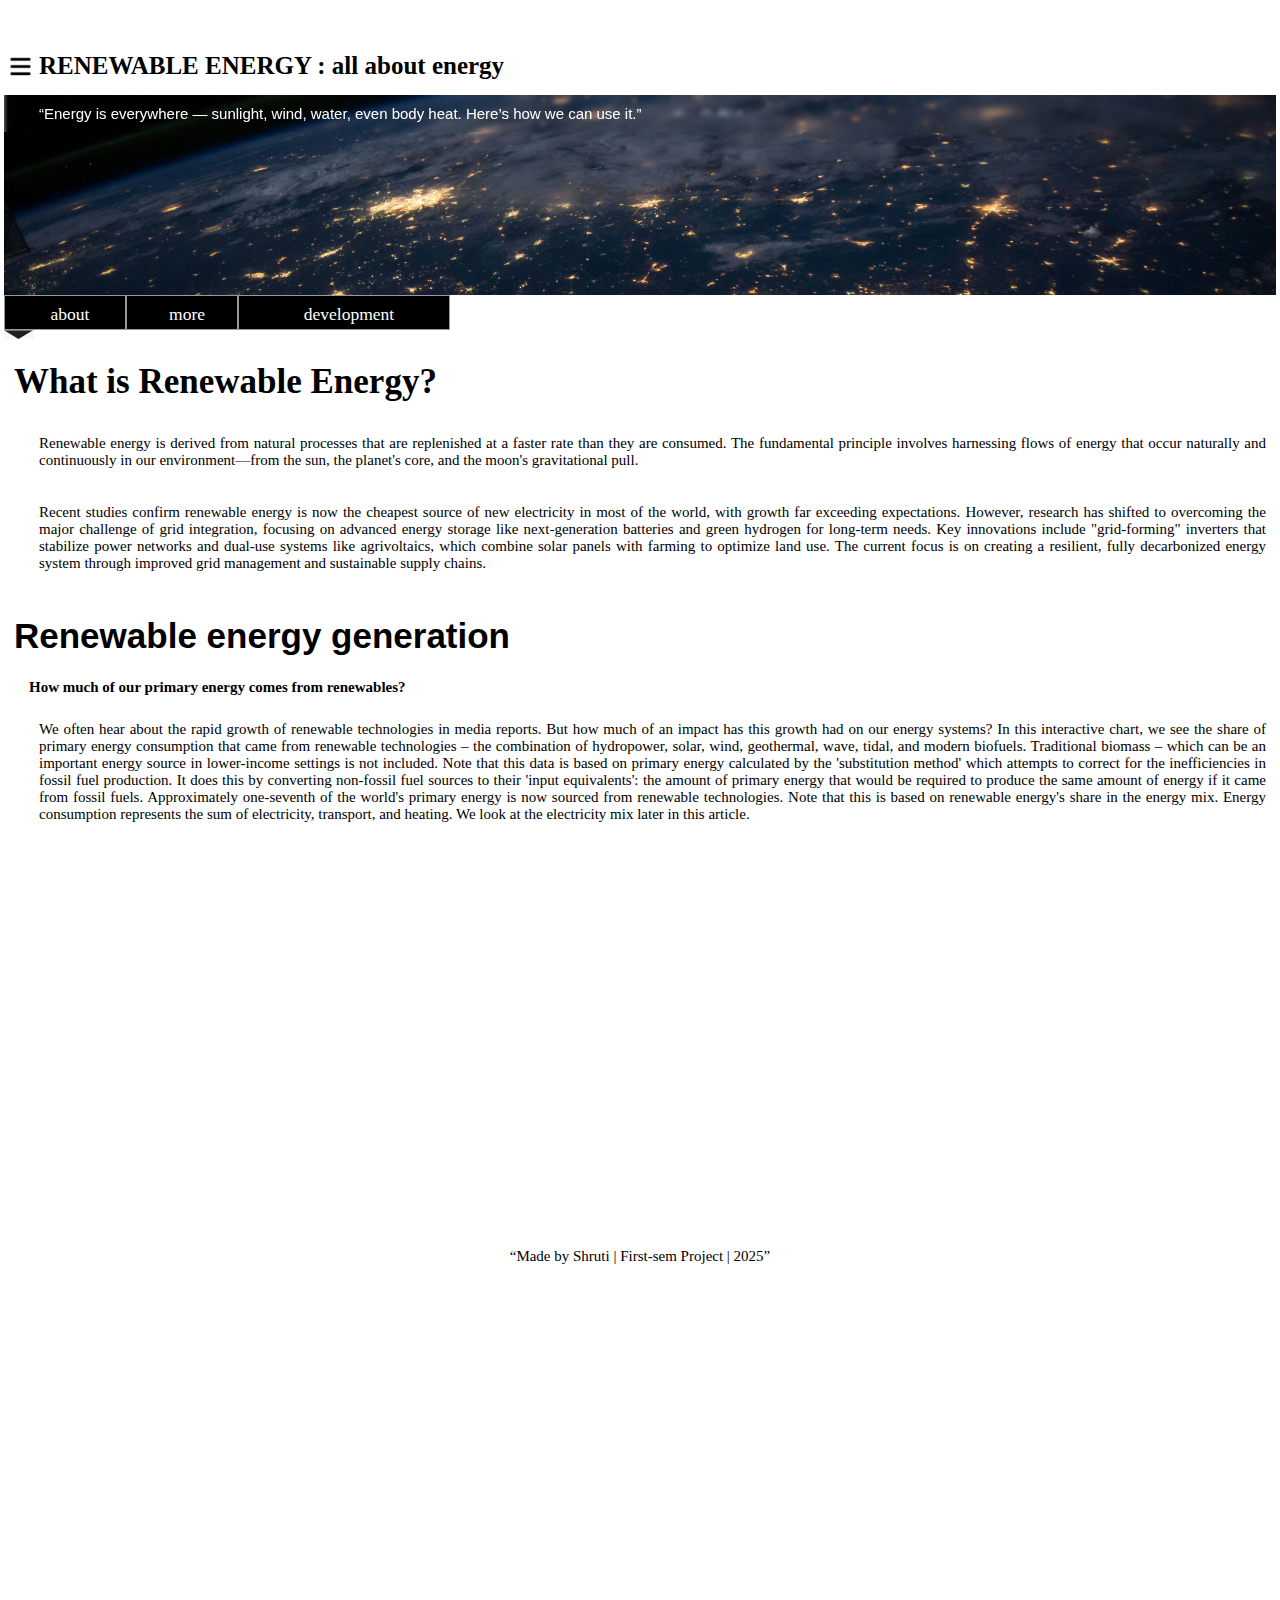
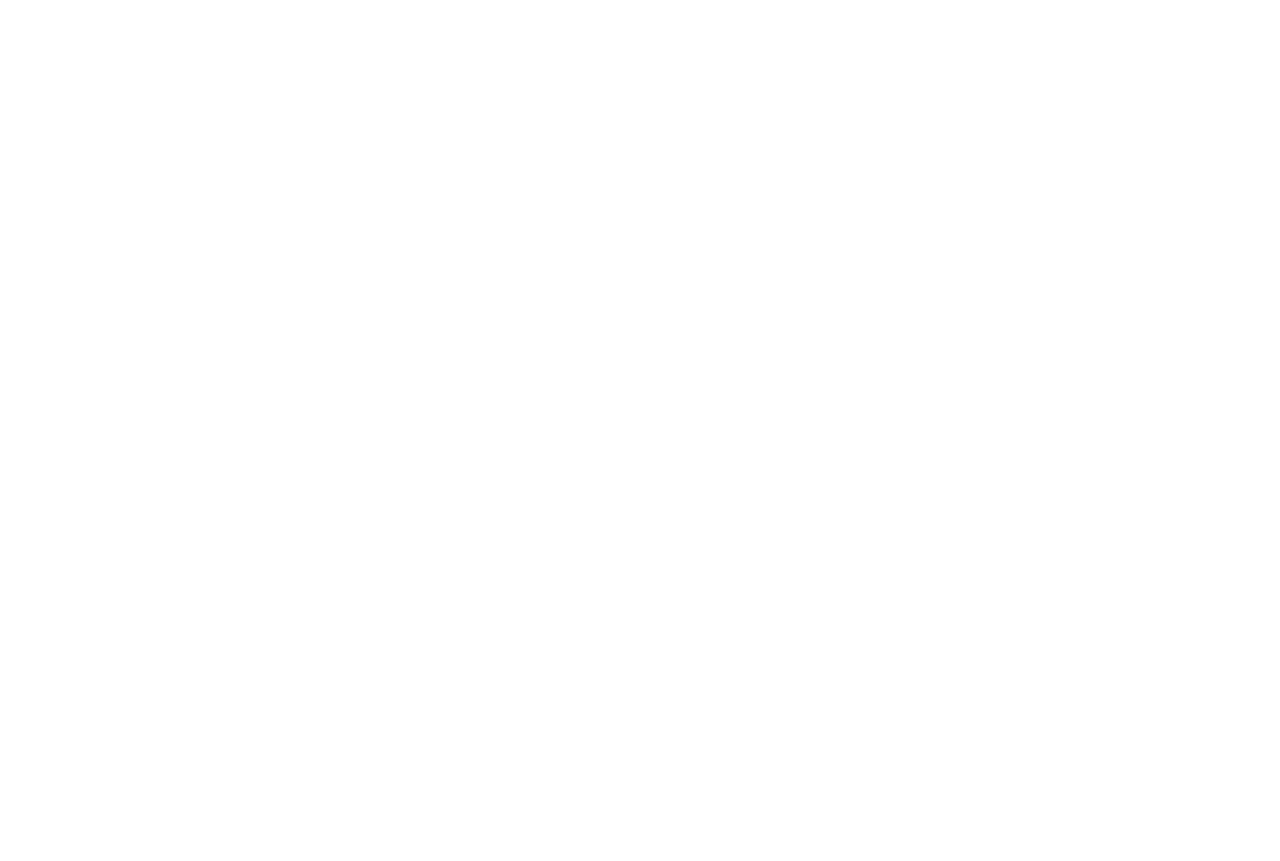
<file: index.html>
<!DOCTYPE html>
<html lang="en">
<head>
    <meta charset="UTF-8">
    <meta name="viewport" content="width=device-width, initial-scale=1.0">
    <title>energy</title>
    <link rel="stylesheet" href="style.css">
</head>
<body>

    
        <div class="header">
         <div class="iconbar"></div>
    <h1 style="padding-left: 70px; font-size: 50px;">RENEWABLE ENERGY : all about energy</h1>
    <img src="icon.png" alt="icon" class="iconbar">
    </div>

    <div class="container"><div class="quote" >
        <p>“Energy is everywhere — sunlight, wind, water, even body heat. Here’s how we can use it.”</p>
        </div>
    </div>

    <div class="indicator">

            <div id="box1">about</div>
            <div id="box2">more</div>
            <div id="box3"> development</div>
            
            
    </div>

    <section class="page active" id="page1">
               <div class="box4"></div>

               <h1 class="whatrene" style="padding-left: 20px;">What is Renewable Energy?</h1>

    <p>
        Renewable energy is derived from natural processes that are replenished at a faster rate than they are consumed. The fundamental principle involves harnessing flows of energy that occur naturally and continuously in our environment—from the sun, the planet's core, and the moon's gravitational pull.
    </p>

    <p>Recent studies confirm renewable energy is now the cheapest source of new electricity in most of the world, with growth far exceeding expectations. However, research has shifted to overcoming the major challenge of grid integration, focusing on advanced energy storage like next-generation batteries and green hydrogen for long-term needs. Key innovations include "grid-forming" inverters that stabilize power networks and dual-use systems like agrivoltaics, which combine solar panels with farming to optimize land use. The current focus is on creating a resilient, fully decarbonized energy system through improved grid management and sustainable supply chains.</p>
        
    <h1 class="generation">Renewable energy generation</h1>
    
    <h1 class="what" style="padding-left: 20px;">How much of our primary energy comes from renewables?</h1>

        <p>
We often hear about the rapid growth of renewable technologies in media reports. But how much of an impact has this growth had on our energy systems?

In this interactive chart, we see the share of primary energy consumption that came from renewable technologies – the combination of hydropower, solar, wind, geothermal, wave, tidal, and modern biofuels. Traditional biomass – which can be an important energy source in lower-income settings is not included.

Note that this data is based on primary energy calculated by the 'substitution method' which attempts to correct for the inefficiencies in fossil fuel production. It does this by converting non-fossil fuel sources to their 'input equivalents': the amount of primary energy that would be required to produce the same amount of energy if it came from fossil fuels.

Approximately one-seventh of the world's primary energy is now sourced from renewable technologies.

Note that this is based on renewable energy's share in the energy mix. Energy consumption represents the sum of electricity, transport, and heating. We look at the electricity mix later in this article.</p>
                
<div class="space"></div>

<div class="end">“Made by Shruti | First-sem Project | 2025”</div>
    </section>


         <!-- page 2 starts here -->


    <section  class="page" id="page2">
        

    <div class="box42" style="margin-left: 245px;"></div>

    <p>The primary types of renewable energy resources include Solar, Wind, Hydropower, Geothermal, and Biomass. Other significant types are Ocean energy, such as wave and tidal energy, which harnesses the power of the oceans' movement. These sources are replenished naturally, making them sustainable alternatives to fossil fuels.  </p>

    

    <div class="elements1">
        <div id="ele1"> </div>
        <div id="ele2"> </div>
        <div id="ele10"> </div>
        <div id="ele4"> </div>
        </div>
        

        <div class="element1text">
            <div class="title1" >Solar energy
        </div>
        <div class="title2">wind energy
        </div>
    <div class="title3">hydro energy
    </div>
        <div class="title4">geothermal energy</div>
        </div>


        <div class="elements2">
            <div id="ele5"> </div>
            <div id="ele6"> </div>
            <div id="ele7"> </div>
            <div id="ele8"> </div>
            </div>

            <div class="element2text">
        <div class="title5" >geomass energy</div>
        <div class="title6"> hydrogen energy</div>
        <div class="title7">friction energy</div>
        <div class="title8"> </div>
        </div>

        <div class="space"></div>

        <div class="end">“Made by Shruti | First-sem Project | 2025”</div>
            
            

    </section>




    <!-- page 3 starts here -->

   
    <section  class="page" id="page3">

            
    

    <div class="box42" style="margin-left: 245px;"></div>
    

    <h1 class="solarh"> SOLAR ENERGY</h1>

    <div class="imgtext">
   
    <div class="solartext">Solar energy is the radiant energy from the Sun's light and heat, which can be harnessed using a range of technologies such as solar electricity, solar thermal energy (including solar water heating) and solar architectureIt is an essential source of renewable energy, and its technologies are broadly characterized as either passive solar or active solar depending on how they capture and distribute solar energy or convert it into solar powerSolar radiation is absorbed by the Earth's land surface, oceans – which cover about 71% of the globe and atmosphere. Warm air containing evaporated water from the oceans rises, causing atmospheric circulation or convection. When the air reaches a high altitude, where the temperature is low, water vapor condenses into clouds, which rain onto the Earth's surface, completing the water cycle. The latent heat of water condensation amplifies convection, producing atmospheric phenomena such as wind, cyclones and anticyclones.[9] Sunlight absorbed by the oceans and land masses keeps the surface at an average temperature of 14 °C.[10] By photosynthesis, green plants convert solar energy into chemically stored energy, which produces food, wood and the biomass from which fossil fuels are derived</div>
    <div class="solarimg"></div>

    </div>
    

    <h1 class="solartech">Solar Technologies</h1>
    <p>There are three main ways to harness solar energy: photovoltaics, solar heating & cooling, and concentrating solar power.</p>
    

    <h1 class="howused">How solar is used</h1>
    <p>Solar energy can be used for a variety of purposes, including generating electricity, heating water, and powering vehicles. It is a clean and renewable source of energy that can help reduce greenhouse gas emissions and combat climate change.</p>
    <p>Solar energy is a very flexible energy technology: it can be built as distributed generation (located at or near the point of use) or as a central-station, utility-scale solar power plant (similar to traditional power plants). Both of these methods can also store the energy they produce for distribution after the sun sets, using cutting-edge solar + storage technologies.</p>


    <div class="space"></div>
    <div class="end">“Made by Shruti | First-sem Project | 2025”</div>
    </section>



            <!-- page 4 starts here -->



            <section  class="page" id="page4">

                

    <div class="box42" style="margin-left: 245px;"></div>
     <h1 class="windh"> WIND ENERGY</h1>

    <div class="imgtext">

    
    <div class="windtext">Wind power is the use of wind energy to generate useful work. Historically, wind power was used by sails, windmills and windpumps, but today it is mostly used to generate electricity. This article deals only with wind power for electricity generation. Today, wind power is generated almost completely using wind turbines, generally grouped into wind farms and connected to the electrical grid.Wind power is considered a sustainable, renewable energy source, and has a much smaller impact on the environment compared to burning fossil fuels. Wind power is variable, so it needs energy storage or other dispatchable generation energy sources to attain a reliable supply of electricity. Land-based (onshore) wind farms have a greater visual impact on the landscape than most other power stations per energy produced.[6][7] Wind farms sited offshore have less visual impact and have higher capacity factors, although they are generally more expensive.[2] Offshore wind power currently has a share of about 10% of new installations.[8]</div>

    <div class="windimg"></div>
    </div>
<h1 class="windadv"> ADVANTAGES OF WIND ENERGY</h1>
    <p> Wind energy is a source of renewable energy. It does not contaminate, it is inexhaustible and reduces the use of fossil fuels, which are the origin of greenhouse gasses that cause global warming.

In addition, wind energy is a “native” energy, because it is available practically everywhere on the plant, which contributes to reducing energy imports and to creating wealth and local employment.</p>


      <P>Wind energy does not emit toxic substances or contaminants into the air, which can be very damaging to the environment and to human beings. Toxic substances can acidify land and water ecosystems, and corrode buildings. Air contaminants can trigger heart disease, cancer and respiratory diseases like asthma.

 </P>
    <div class="space"></div>
    <div class="end">“Made by Shruti | First-sem Project | 2025”</div>
   

    </section>



            <!-- page 5 starts here -->

            <section  class="page" id="page5"> 

               
    <div class="box42" style="margin-left: 245px;"></div>

    <h1 class="hydroh"> HYDRO ENERGY</h1>
    <div class="imgtext">
        <div class="hydrotext">Hydropower (from Ancient Greek ὑδρο-, "water"), also known as water power or water energy, is the use of falling or fast-running water to produce electricity or to power machines. This is achieved by converting the gravitational potential or kinetic energy of a water source to produce power.[1] Hydropower is a method of sustainable energy production. Hydropower is now used principally for hydroelectric power generation, and is also applied as one half of an energy storage system known as pumped-storage hydroelectricity.Hydropower is an attractive alternative to fossil fuels as it does not directly produce carbon dioxide or other atmospheric pollutants and it provides a relatively consistent source of power. Nonetheless, it has economic, sociological, and environmental downsides and requires a sufficiently energetic source of water, such as a river or elevated lake.[2] International institutions such as the World Bank view hydropower as a low-carbon means for economic development</div>


        <div class="hydroimg"></div>

        </div>

        <h1 class="hydroadv"> ADVANTAGES OF HYDRO ENERGY</h1>

        <p>Electricity can be produced at a constant rate once the dam is constructed

 The gates of the dam can be shut down if electricity is not needed, which stops electricity generation. Hence by doing this, we can save water for further use in future when the demand for electricity is high.
. One of the biggest advantages of hydroelectric power plants is that they are designed to last many decades, and so they can contribute to the generation of electricity for years.

 Large dams often become tourist attractions because the lake that forms in the reservoir area behind the dam can be used for leisure or water sports.

 The water from the lake of the dam can be used for irrigation purposes in farming.<br>

 Since the water is released to produce electricity, the build-up of water in the dam is stored to produce extra energy until needed.

. Hydroelectric energy generation does not pollute the atmosphere because the hydroelectric power plant does not produce greenhouse gases.

. Hydropower plants can be considered a reliable energy generation source. Since hydropower totally depends on water present on this planet, this energy source will remain inexhaustible because of the water cycle as it continuously keeps on maintaining balance on the Earth.</p>
    
     <div class="space"></div>
    <div class="end">“Made by Shruti | First-sem Project | 2025”</div>

    
</section>
    


        <!-- page 6 starts here -->




        <section  class="page" id="page6">
           

    
    <div class="box42" style="margin-left: 245px;"></div>

    <h1 class="geoh"> GEOTHERMAL ENERGY</h1>
    <div class="imgtext">
        <div class="geotext">Geothermal energy is thermal energy extracted from the Earth's crust. It combines energy from the formation of the planet and from radioactive decay. Geothermal energy has been exploited as a source of heat and/or electric power for millennia.

Geothermal heating, using water from hot springs, for example, has been used for bathing since Paleolithic times and for space heating since Roman times. Geothermal power (generation of electricity from geothermal energy), has been used since the 20th century. Geothermal power plants produce power at a constant rate, without regard to weather conditions. Geothermal resources are theoretically more than adequate to supply humanity's energy needs. Most extraction occurs in areas near tectonic plate boundaries.Geothermal energy is the heat from beneath the Earth's surface, used to generate clean electricity and for direct heating and cooling. This renewable energy is sourced from the planet's formation and the radioactive decay of elements within the crust, providing a continuous and sustainable heat supply. Hot water or steam is brought to the surface through wells to power turbines for electricity, or it can be used in geothermal heat pumps for temperature regulation in buildings.  </div>

<div class="geoimg"></div>
    </div>

    <h1 class="geothermaladv"> ADVABTAGES OF GEOTHERMAL ENERGY</h1>

    <p>Geothermal energy is a renewable source of continuous production, 24 hours a day, 365 days a year.It is a stable energy, as it doen't depend on wind or sun fluctuations. 
    Geothermal installations have a low visual impact and don't generate emissions. In addition, they take up a small amount of land and are compatible with other uses. 

Environment pictogram
It is an indigenous resource that avoids dependence on foreign energy. </p>

<p>Geothermal energy's advantages include its renewable and sustainable nature, low operational costs, and reliable, consistent 24/7 power generation independent of weather conditions. It features a small land footprint compared to other energy sources and offers low carbon emissions, contributing to energy independence and long-term energy security. Additionally, it is versatile, capable of direct heating and cooling applications, and provides long-lasting infrastructure and job creation.  </p>

     <div class="space"></div>
    <div class="end">“Made by Shruti | First-sem Project | 2025”</div>
        </section>



        <!-- page 7 starts here -->


        <section class="page" id="page7">
                
            

            
    

    <div class="box42" style="margin-left: 245px;"></div>
    

    <h1 class="geomassh"> BIOMASS ENERGY</h1>

    <div class="imgtext">

<div class="geomasstext">Biomass Power and the Benefits of BiopowerBiomass energy is renewable energy derived from organic materials like plants and animal waste, which are burned or converted into biofuels (bioethanol, biodiesel, biogas) to produce heat, electricity, or transportation fuel. It is considered a sustainable alternative to fossil fuels and can be carbon-neutral, as the carbon released when biomass is used is offset by the carbon absorbed by plants during growth.biomass is matter from recently living (but now dead) organisms which is used for bioenergy production. Examples include wood, wood residues, energy crops, agricultural residues including straw, and organic waste from industry and households.[1] Wood and wood residues is the largest biomass energy source today. Wood can be used as a fuel directly or processed into pellet fuel or other forms of fuels. Other plants can also be used as fuel, for instance maize, switchgrass, miscanthus and bamboo.[2] The main waste feedstocks are wood waste, agricultural waste, municipal solid waste, and manufacturing waste. Upgrading raw biomass to higher grade fuels can be achieved by different methods, broadly classified as thermal, chemical, or biochemical.</div>

        <div class="geomassimg"></div>
   </div>


    <h1 class="biomassadv" > ADVANTAGES OF BIOMASS ENERGY</h1>

    <p>Biomass energy offers advantages such as being a renewable, abundant, and versatile energy source that can reduce waste by diverting it from landfills. It also helps decrease reliance on fossil fuels and lowers carbon footprints by capturing carbon dioxide during growth, contributing to a more secure and sustainable energy future. Furthermore, biomass energy can stimulate economic growth through job creation in agriculture, collection, and energy generation. It transforms its own waste (for example, through the use of ash as agricultural fertilizer) and minimizes the environmental impact. The availability of raw materials is high and their use contributes to the good use and conservation of natural areas.</p>
    <p>It is an asset to combat energy poverty in those parts of the world where the cost of fossil fuels consumes a large part of their GDP.In sectors where decarbonization is very complicated, such as heavy vehicle or air transport.</p>

     <div class="space"></div>
    <div class="end">“Made by Shruti | First-sem Project | 2025”</div>
        </section>


        <!-- page 8 starts here -->

        <section  class="page" id="page8">
              
            
   

    <div class="box42" style="margin-left: 245px;"></div>
    

    <h1 class="hydrogenh"> HYDROGEN ENERGY</h1>

    <div class="imgtext">

<div class="hydrogentext">
    Hydrogen energy uses the element hydrogen as a fuel to produce heat and electricity, primarily through fuel cells that emit only water vapor, making it a clean energy carrier. Hydrogen is produced from diverse sources, including fossil fuels, biomass, and renewable energy, with the latter method, known as green hydrogen, being essential for climate protection. While it offers high energy density and efficiency for some applications like transportation, challenges remain in its cost-effective production, storage, and transportation.  Hydrogen is a clean fuel that, when consumed in a fuel cell, produces only water. Hydrogen can be produced from a variety of domestic resources, such as natural gas, nuclear power, biomass, and renewable power like solar and wind. These qualities make it an attractive fuel option for transportation and electricity generation applications. It can be used in cars, in houses, for portable power, and in many more applications.
</div>

        <div class="hydrogenimg"></div>
    </div>

    <h1 class="hydrogenadv">ADVANTEGES OF HYDROGEN ENERGY</h1>

    <P>Hydrogen offers significant environmental, energy, and economic benefits, including zero emissions with water as the only byproduct, high energy density for efficient storage and power, and versatility across various applications like fuel cells and grid storage. It also supports energy independence, long-term energy storage, and the possibility of using existing infrastructure for transport and storage.Zero Emissions: When used in fuel cells, hydrogen produces only water vapor and heat, unlike fossil fuels that release greenhouse gases and other pollutants. 
Clean Air: By reducing emissions like carbon dioxide, particulates, and NOx, hydrogen helps to improve regional air quality and address climate change. 
Decarbonization: Hydrogen is a key tool for decarbonizing sectors that are difficult to electrify, such as heavy industry and long-distance transportation. </P>

<p>Hydrogen is an optimal energy solution in areas that are difficult to decarbonize. Hydrogen advantages include eliminating emissions to improve regional air quality while reducing greenhouse gas emissions; hydrogen reduces CO2, particulates, and NOx emissions as compared to internal combustion engines.

Hydrogen Benefit 3: Energy Security
Locally-produced hydrogen increases the energy security of every nation by decreasing the need for energy imports while creating industry and employment growth opportunities across a variety of markets.

HydrogenHydrogen can store renewable electricity during times of peak or excess generation and then be used during periods of peak demand, increasing the reliability and resilience of the power grid.</p>

     <div class="space"></div>
    <div class="end">“Made by Shruti | First-sem Project | 2025”</div>


        </section>



        <!-- page 9 starts here -->

        <section  class="page" id="page9">
               
            

            
   

    <div class="box42" style="margin-left: 245px;"></div>
    

    <h1 class="frictionh"> FRICTION ENERGY</h1>

    <div class="imgtext">

<div class="frictiontext">Friction energy isn't a separate type of energy but refers to the mechanical kinetic energy transformed into other forms, primarily heat, sound, or vibration, due to the force of friction resisting motion between surfaces. This energy conversion doesn't violate the law of conservation of energy; rather, it's a process where energy changes from one form to another, often dissipating into the environment as thermal or acoustic energy. For example, rubbing your hands together converts the kinetic energy of your movement into heat energy. </div>

        <div class="frictionimg"></div>
    </div>

     <div class="space"></div>
    <div class="end">“Made by Shruti | First-sem Project | 2025”</div>
        </section>


        <!-- page 10 starts here -->

        <section  class="page" id="page10">


    <div class="box42" style="margin-left: 470px;"></div>

    <h1 class="whatdev">Developments in renewable energy</h1>

    <p>Renewable energy development is rapidly expanding globally, driven by cost reductions, environmental concerns, and supportive policies, with solar and wind power leading the charge. Record-breaking additions of renewable capacity occurred in 2024, with Asia, particularly China, dominating new installations. Significant milestones are expected soon, such as renewables overtaking coal in electricity generation by 2025 and solar PV becoming the largest renewable power source by 2029.  Global Trends
Rapid Growth: The global expansion of renewable capacity is accelerating, with renewables accounting for over 90% of total capacity additions in 2024. 
Cost Competitiveness: Renewables, especially solar and wind, have become increasingly cost-effective, often making them the cheapest new-build electricity sources in various regions. 
Dominant Technologies: Solar and wind energy are the primary drivers of this growth, with significant increases in their combined share of global electricity generation. 
Energy Independence: Developing renewable energy is also a key factor in enhancing a country's energy security by reducing dependence on fossil fuels. 
Key Milestones & Projections 
2025: Renewables-based electricity generation is projected to surpass coal-fired generation.
2026: Wind and solar power generation are expected to each surpass nuclear power generation.
2029: Electricity generation from solar PV is set to become the largest renewable power source globally.
2030: Wind-based generation is projected to surpass hydropower.
Regional Developments</p>
<br>
<p>Asia: Holds the majority of new renewable capacity, with China being a major contributor. 
United States: Renewable energy is the fastest-growing energy source, significantly increasing from 2000 to 2020. 
India: Ranks among the top countries for renewable energy capacity and is implementing ambitious plans to increase its non-fossil fuel-based energy capacity by 2030, with strong government policies to attract investment. 
Types of Renewable Energy 
Solar energy: Uses light from the sun (photovoltaic) or its heat (solar thermal).
Wind energy: Harnessed from the wind.
Hydroelectric (or hydraulic) energy: Energy derived from flowing water.
Biomass and Biogas: Energy from organic materials and waste.
Geothermal energy: Heat from beneath the Earth's surface.
Tidal and Wave energy: Energy from ocean tides and waves.
Biofuels: Organic fuels like bioethanol and biodiesel used for transportation.</p>


<h1 class="whatresearch" >Research in renewable energy</h1>
<p>Renewable energy research focuses on developing and improving technologies for solar, wind, geothermal, hydro, and bioenergy sources to meet global energy demands while mitigating climate change and improving air quality. Key research areas include increasing energy conversion efficiency for solar technologies, improving wind turbine capacity, developing energy storage solutions, and exploring innovative policy frameworks like green open access rules. Institutions such as India's Ministry of New and Renewable Energy (MNRE) and international bodies like the International Energy Agency (IEA) actively support and conduct research in this vital sector.  
Key Research Areas and Technologies</p>
<p>
Solar Power: Research is focused on enhancing the efficiency of solar panels and technologies for both electricity generation and heat production. 
Wind Energy: Efforts include increasing the capacity and efficiency of wind turbines, particularly for offshore installations. 
Geothermal Energy: Research aims to improve the efficiency and reduce the complex processes involved in geothermal power generation. 
Hydropower: While a significant source of renewable energy, research continues to explore ways to make hydropower more efficient and sustainable. 
Biomass and Biofuels: Research is ongoing to optimize the production of energy from organic matter to create biofuels and bioenergy. 
Energy Storage: Essential for integrating intermittent renewable sources, research into advanced energy storage solutions is a critical area. 
Ocean Energy: Includes tidal energy and other ocean-based technologies, which are still in limited capacity addition phases. 
Drivers and Motivations</p>
<p>
Climate Change Mitigation: A primary driver is reducing greenhouse gas emissions by replacing fossil fuels with cleaner renewable sources. 
Air Quality and Public Health: Renewables cause less air pollution, leading to improved public health outcomes. 
Energy Security: Renewable energy helps ensure a stable and sustainable energy supply, especially for developing economies. 
Economic Benefits: The falling costs and increasing efficiency of renewable technologies make them economically competitive. 
Leading Research Institutions and Agencies</p>

<p>
Ministry of New and Renewable Energy (MNRE) (India): Supports research through national institutes like the National Institute of Solar Energy and the National Institute of Wind Energy. 
International Energy Agency (IEA): Provides global data and analysis on renewable energy trends and technology developments. 
United Nations: Promotes renewable energy deployment globally through initiatives focused on safer and sustainable energy futures. 
Challenges and Future Outlook
Obstacles: Challenges include overcoming fossil fuel subsidies, lobbying by established power providers, local opposition to installations, and the environmental impact of mineral extraction for renewable components. 
Growth: Despite challenges, renewable energy, particularly solar and wind, is experiencing rapid growth, with projections showing significant increases in global electricity generation from renewables by 2030 and 2050. </p>

    
<div class="space"></div>
    <div class="end">“Made by Shruti | First-sem Project | 2025”</div>

        </section>
    


<script src="my.js"></script>
</body>

</html>
</file>
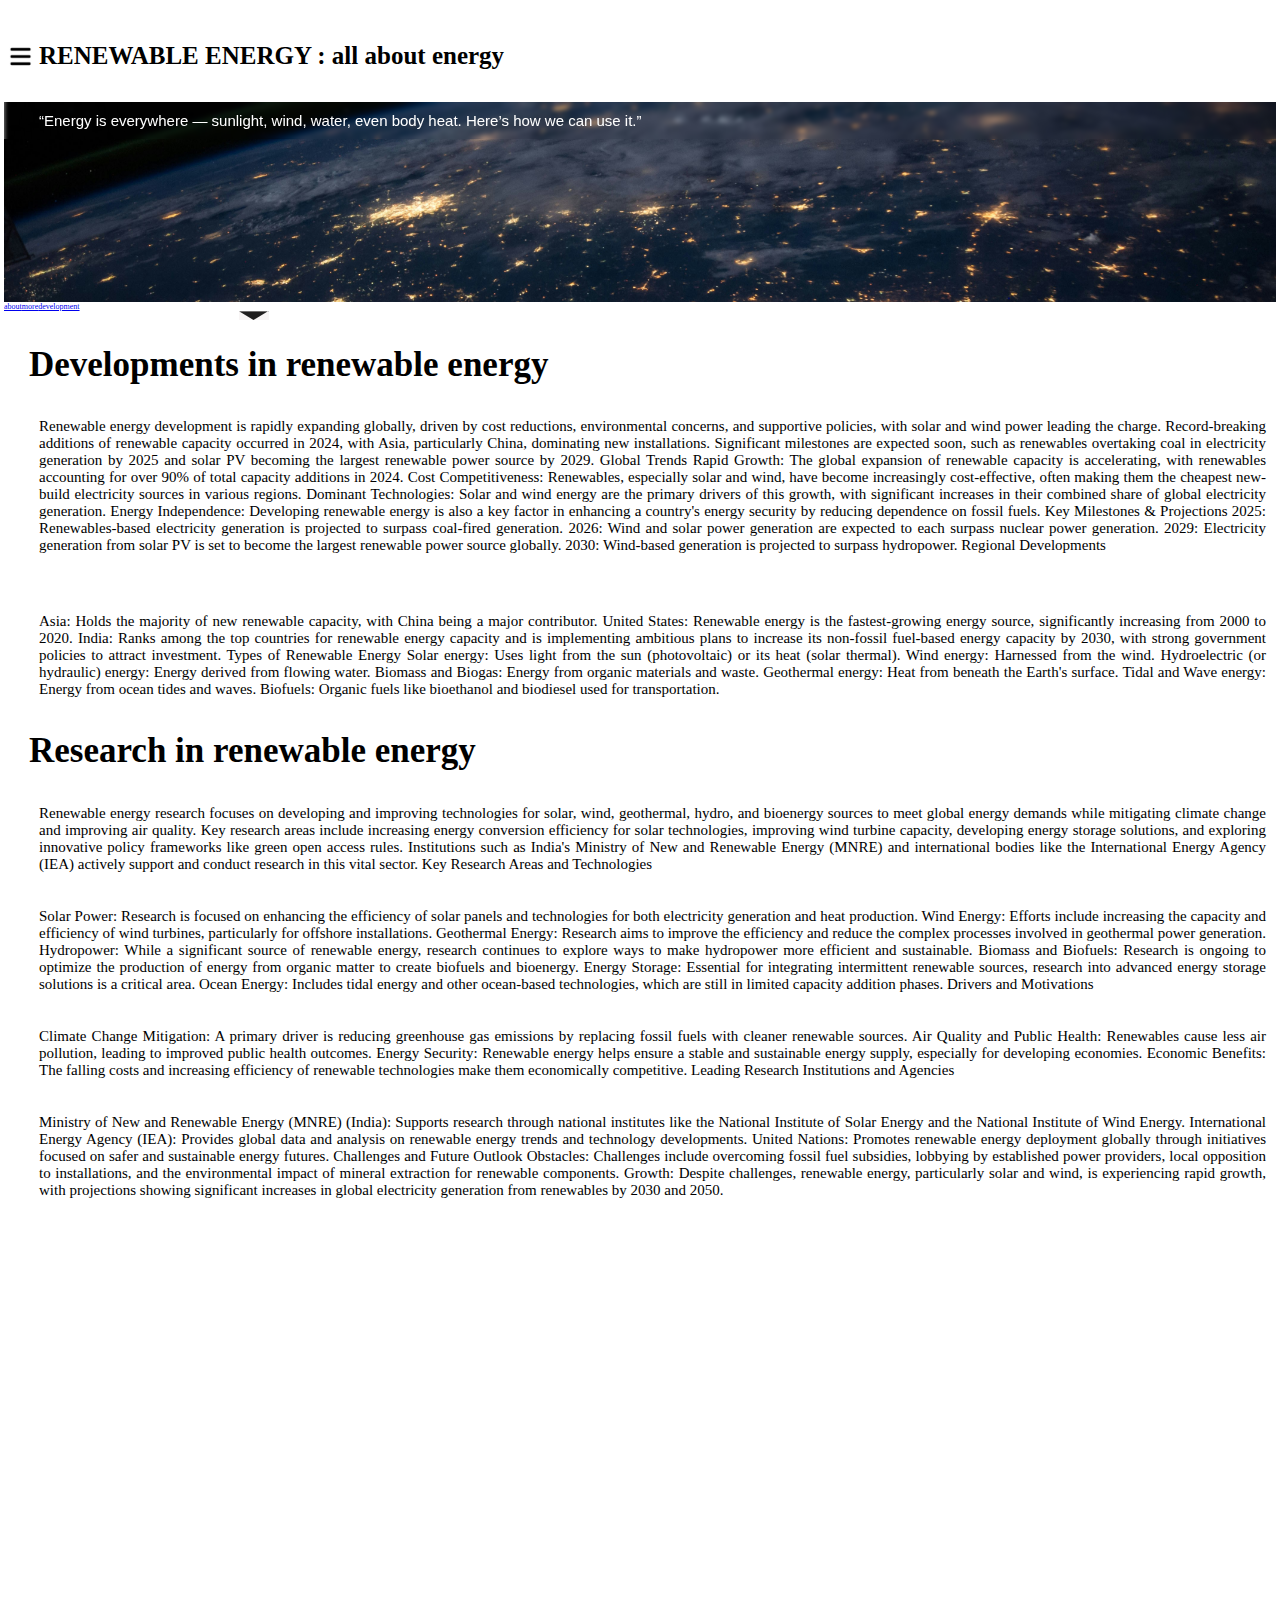
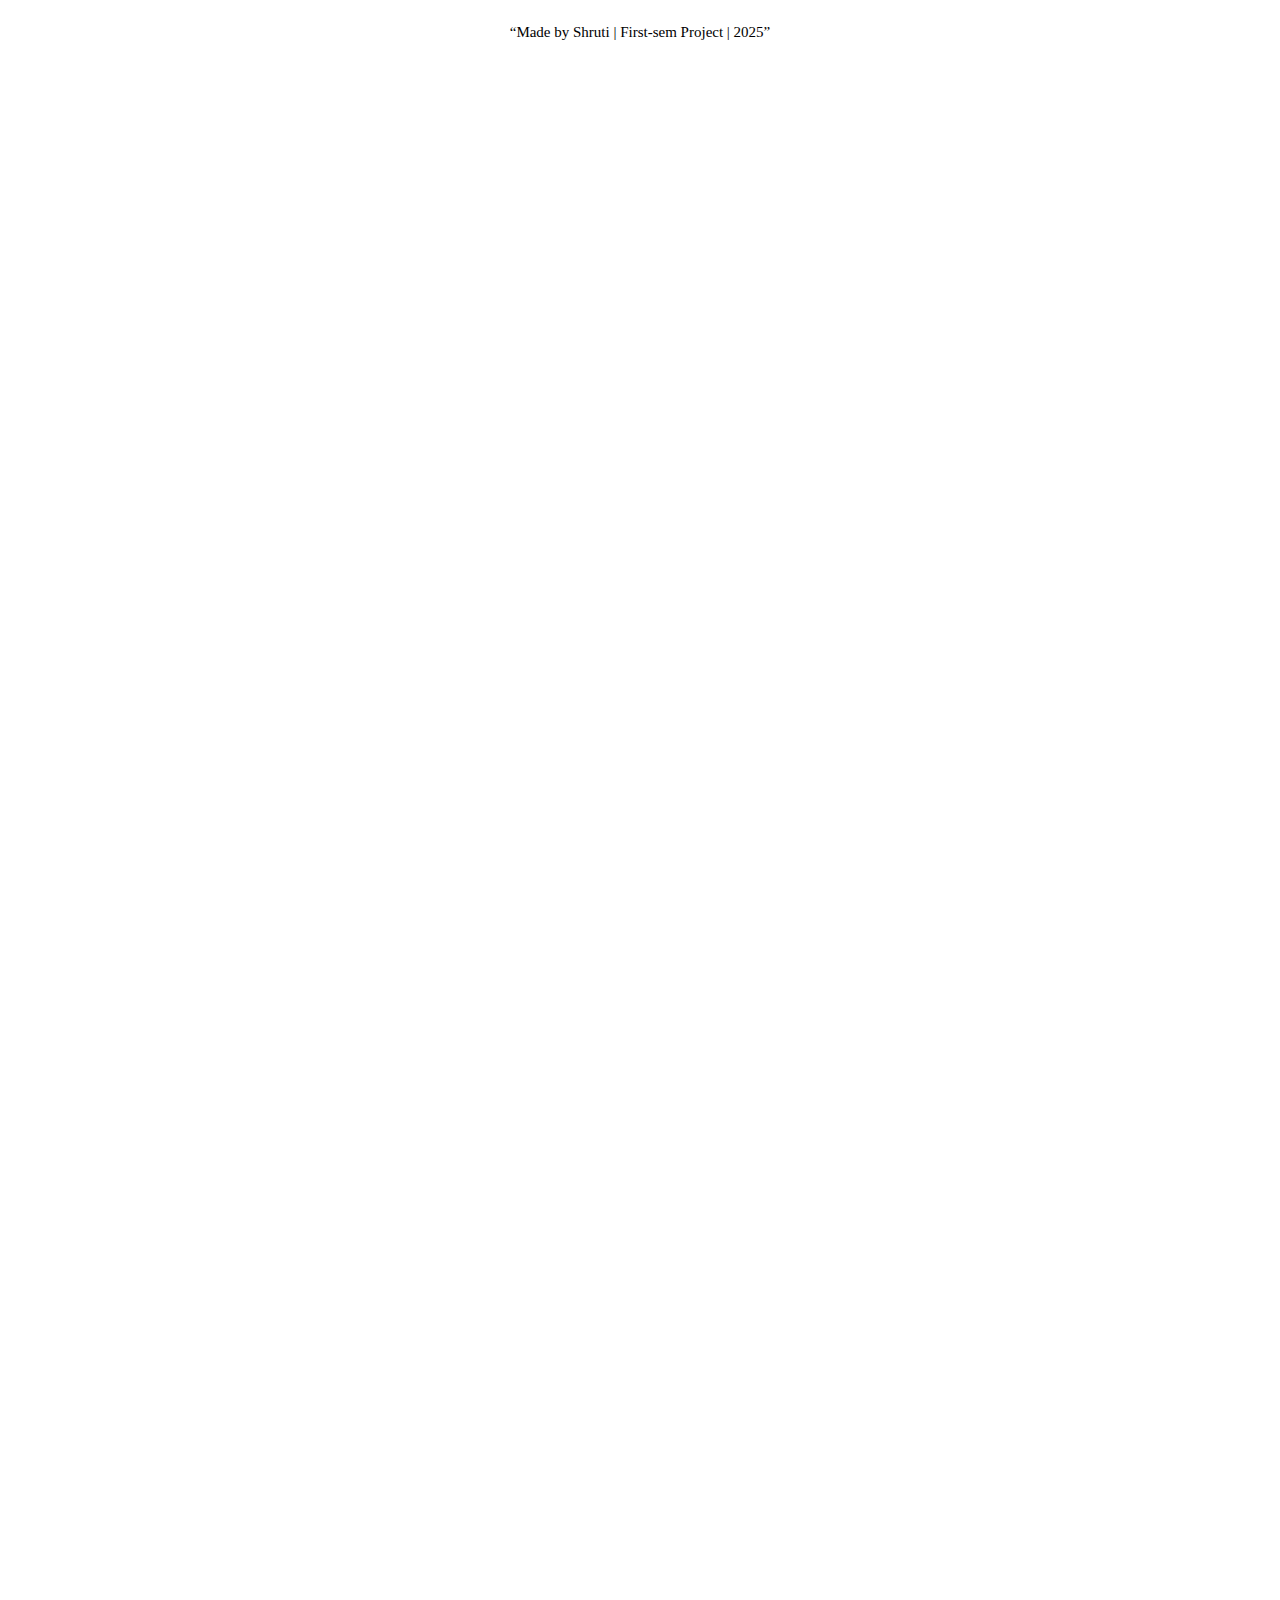
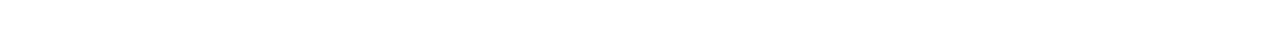
<file: development.html>
<!DOCTYPE html>
<html lang="en">
<head>
    <meta charset="UTF-8">
    <meta name="viewport" content="width=device-width, initial-scale=1.0">
    <title>develeopment</title>
    <link rel="stylesheet" href="style.css">
</head>
<body>
      <div class="header2">
         <div class="iconbar"></div>
    <h1 class="heading2" style="padding-left: 70px; font-size: 50px;">RENEWABLE ENERGY : all about energy</h1>
    <img src="icon.png" alt="icon" class="iconbar">
    </div>

    <div class="container2"><div class="quote" >
        <p>“Energy is everywhere — sunlight, wind, water, even body heat. Here’s how we can use it.”</p>
        </div>
    </div>

    <div class="indicator">

            <a href="index.html" class="box1">about</a>
            <a href="more.html" class="box2">more</a>
            <a href="development.html" class="box3">development</a>
    </div>

    <div class="box42" style="margin-left: 470px;"></div>

    <h1 class="whatdev">Developments in renewable energy</h1>

    <p>Renewable energy development is rapidly expanding globally, driven by cost reductions, environmental concerns, and supportive policies, with solar and wind power leading the charge. Record-breaking additions of renewable capacity occurred in 2024, with Asia, particularly China, dominating new installations. Significant milestones are expected soon, such as renewables overtaking coal in electricity generation by 2025 and solar PV becoming the largest renewable power source by 2029.  Global Trends
Rapid Growth: The global expansion of renewable capacity is accelerating, with renewables accounting for over 90% of total capacity additions in 2024. 
Cost Competitiveness: Renewables, especially solar and wind, have become increasingly cost-effective, often making them the cheapest new-build electricity sources in various regions. 
Dominant Technologies: Solar and wind energy are the primary drivers of this growth, with significant increases in their combined share of global electricity generation. 
Energy Independence: Developing renewable energy is also a key factor in enhancing a country's energy security by reducing dependence on fossil fuels. 
Key Milestones & Projections 
2025: Renewables-based electricity generation is projected to surpass coal-fired generation.
2026: Wind and solar power generation are expected to each surpass nuclear power generation.
2029: Electricity generation from solar PV is set to become the largest renewable power source globally.
2030: Wind-based generation is projected to surpass hydropower.
Regional Developments</p>
<br>
<p>Asia: Holds the majority of new renewable capacity, with China being a major contributor. 
United States: Renewable energy is the fastest-growing energy source, significantly increasing from 2000 to 2020. 
India: Ranks among the top countries for renewable energy capacity and is implementing ambitious plans to increase its non-fossil fuel-based energy capacity by 2030, with strong government policies to attract investment. 
Types of Renewable Energy 
Solar energy: Uses light from the sun (photovoltaic) or its heat (solar thermal).
Wind energy: Harnessed from the wind.
Hydroelectric (or hydraulic) energy: Energy derived from flowing water.
Biomass and Biogas: Energy from organic materials and waste.
Geothermal energy: Heat from beneath the Earth's surface.
Tidal and Wave energy: Energy from ocean tides and waves.
Biofuels: Organic fuels like bioethanol and biodiesel used for transportation.</p>


<h1 class="whatresearch" >Research in renewable energy</h1>
<p>Renewable energy research focuses on developing and improving technologies for solar, wind, geothermal, hydro, and bioenergy sources to meet global energy demands while mitigating climate change and improving air quality. Key research areas include increasing energy conversion efficiency for solar technologies, improving wind turbine capacity, developing energy storage solutions, and exploring innovative policy frameworks like green open access rules. Institutions such as India's Ministry of New and Renewable Energy (MNRE) and international bodies like the International Energy Agency (IEA) actively support and conduct research in this vital sector.  
Key Research Areas and Technologies</p>
<p>
Solar Power: Research is focused on enhancing the efficiency of solar panels and technologies for both electricity generation and heat production. 
Wind Energy: Efforts include increasing the capacity and efficiency of wind turbines, particularly for offshore installations. 
Geothermal Energy: Research aims to improve the efficiency and reduce the complex processes involved in geothermal power generation. 
Hydropower: While a significant source of renewable energy, research continues to explore ways to make hydropower more efficient and sustainable. 
Biomass and Biofuels: Research is ongoing to optimize the production of energy from organic matter to create biofuels and bioenergy. 
Energy Storage: Essential for integrating intermittent renewable sources, research into advanced energy storage solutions is a critical area. 
Ocean Energy: Includes tidal energy and other ocean-based technologies, which are still in limited capacity addition phases. 
Drivers and Motivations</p>
<p>
Climate Change Mitigation: A primary driver is reducing greenhouse gas emissions by replacing fossil fuels with cleaner renewable sources. 
Air Quality and Public Health: Renewables cause less air pollution, leading to improved public health outcomes. 
Energy Security: Renewable energy helps ensure a stable and sustainable energy supply, especially for developing economies. 
Economic Benefits: The falling costs and increasing efficiency of renewable technologies make them economically competitive. 
Leading Research Institutions and Agencies</p>

<p>
Ministry of New and Renewable Energy (MNRE) (India): Supports research through national institutes like the National Institute of Solar Energy and the National Institute of Wind Energy. 
International Energy Agency (IEA): Provides global data and analysis on renewable energy trends and technology developments. 
United Nations: Promotes renewable energy deployment globally through initiatives focused on safer and sustainable energy futures. 
Challenges and Future Outlook
Obstacles: Challenges include overcoming fossil fuel subsidies, lobbying by established power providers, local opposition to installations, and the environmental impact of mineral extraction for renewable components. 
Growth: Despite challenges, renewable energy, particularly solar and wind, is experiencing rapid growth, with projections showing significant increases in global electricity generation from renewables by 2030 and 2050. </p>

    
<div class="space"></div>
    <div class="end">“Made by Shruti | First-sem Project | 2025”</div>


</body>
</html>
</file>
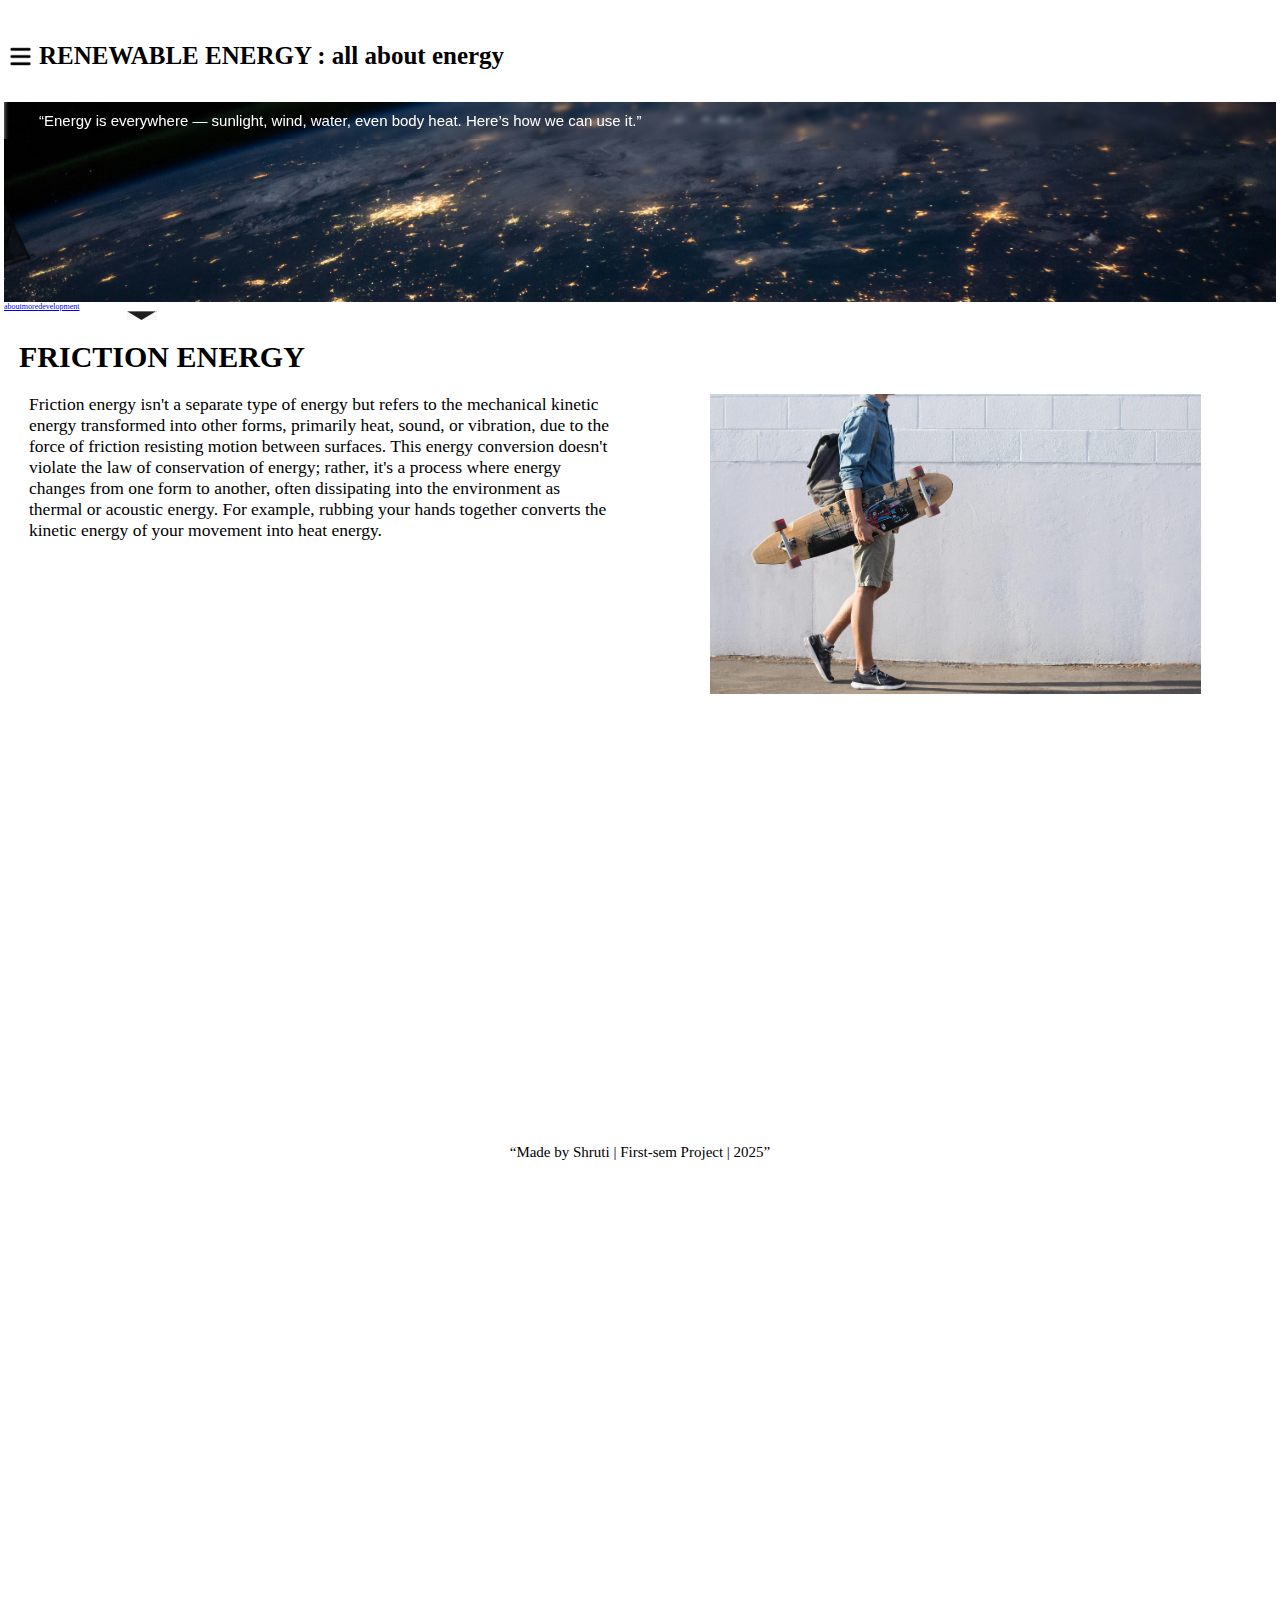
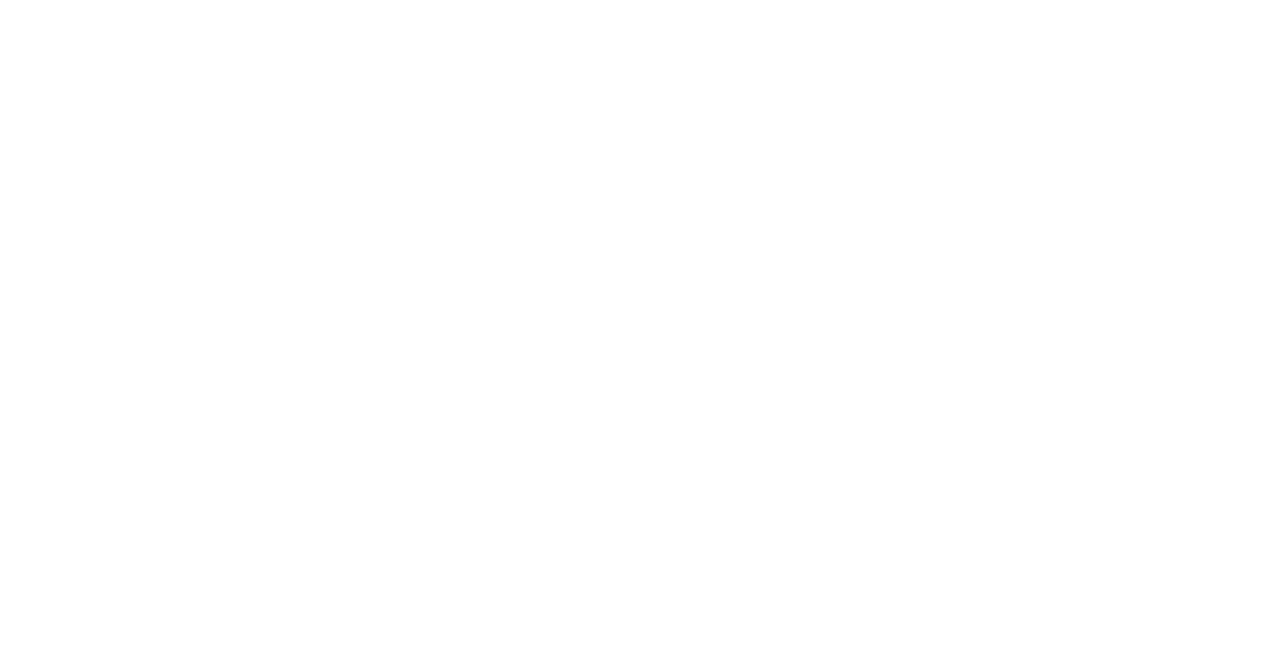
<file: friction.html>
<!DOCTYPE html>
<html lang="en">
<head>
    <meta charset="UTF-8">
    <meta name="viewport" content="width=device-width, initial-scale=1.0">
    <title>friction energy</title>
    <link rel="stylesheet" href="style.css">
</head>
<body>
    <div class="header2">
         <div class="iconbar"></div>
    <h1 class="heading2" style="padding-left: 70px; font-size: 50px;">RENEWABLE ENERGY : all about energy</h1>
    <img src="icon.png" alt="icon" class="iconbar">
    </div>

    <div class="container2"><div class="quote" >
        <p>“Energy is everywhere — sunlight, wind, water, even body heat. Here’s how we can use it.”</p>
        </div>
    </div>

    <div class="indicator">

            <a href="index.html" class="box1">about</a>
            <a href="more.html" class="box2">more</a>
            <a href="development.html" class="box3">development</a>
    </div>
            

            
    </div>

    <div class="box42" style="margin-left: 245px;"></div>
    

    <h1 class="frictionh"> FRICTION ENERGY</h1>

    <div class="imgtext">

<div class="frictiontext">Friction energy isn't a separate type of energy but refers to the mechanical kinetic energy transformed into other forms, primarily heat, sound, or vibration, due to the force of friction resisting motion between surfaces. This energy conversion doesn't violate the law of conservation of energy; rather, it's a process where energy changes from one form to another, often dissipating into the environment as thermal or acoustic energy. For example, rubbing your hands together converts the kinetic energy of your movement into heat energy. </div>

        <div class="frictionimg"></div>
    </div>

     <div class="space"></div>
    <div class="end">“Made by Shruti | First-sem Project | 2025”</div>
   
</body>
</html>
</body>
</html>
</file>
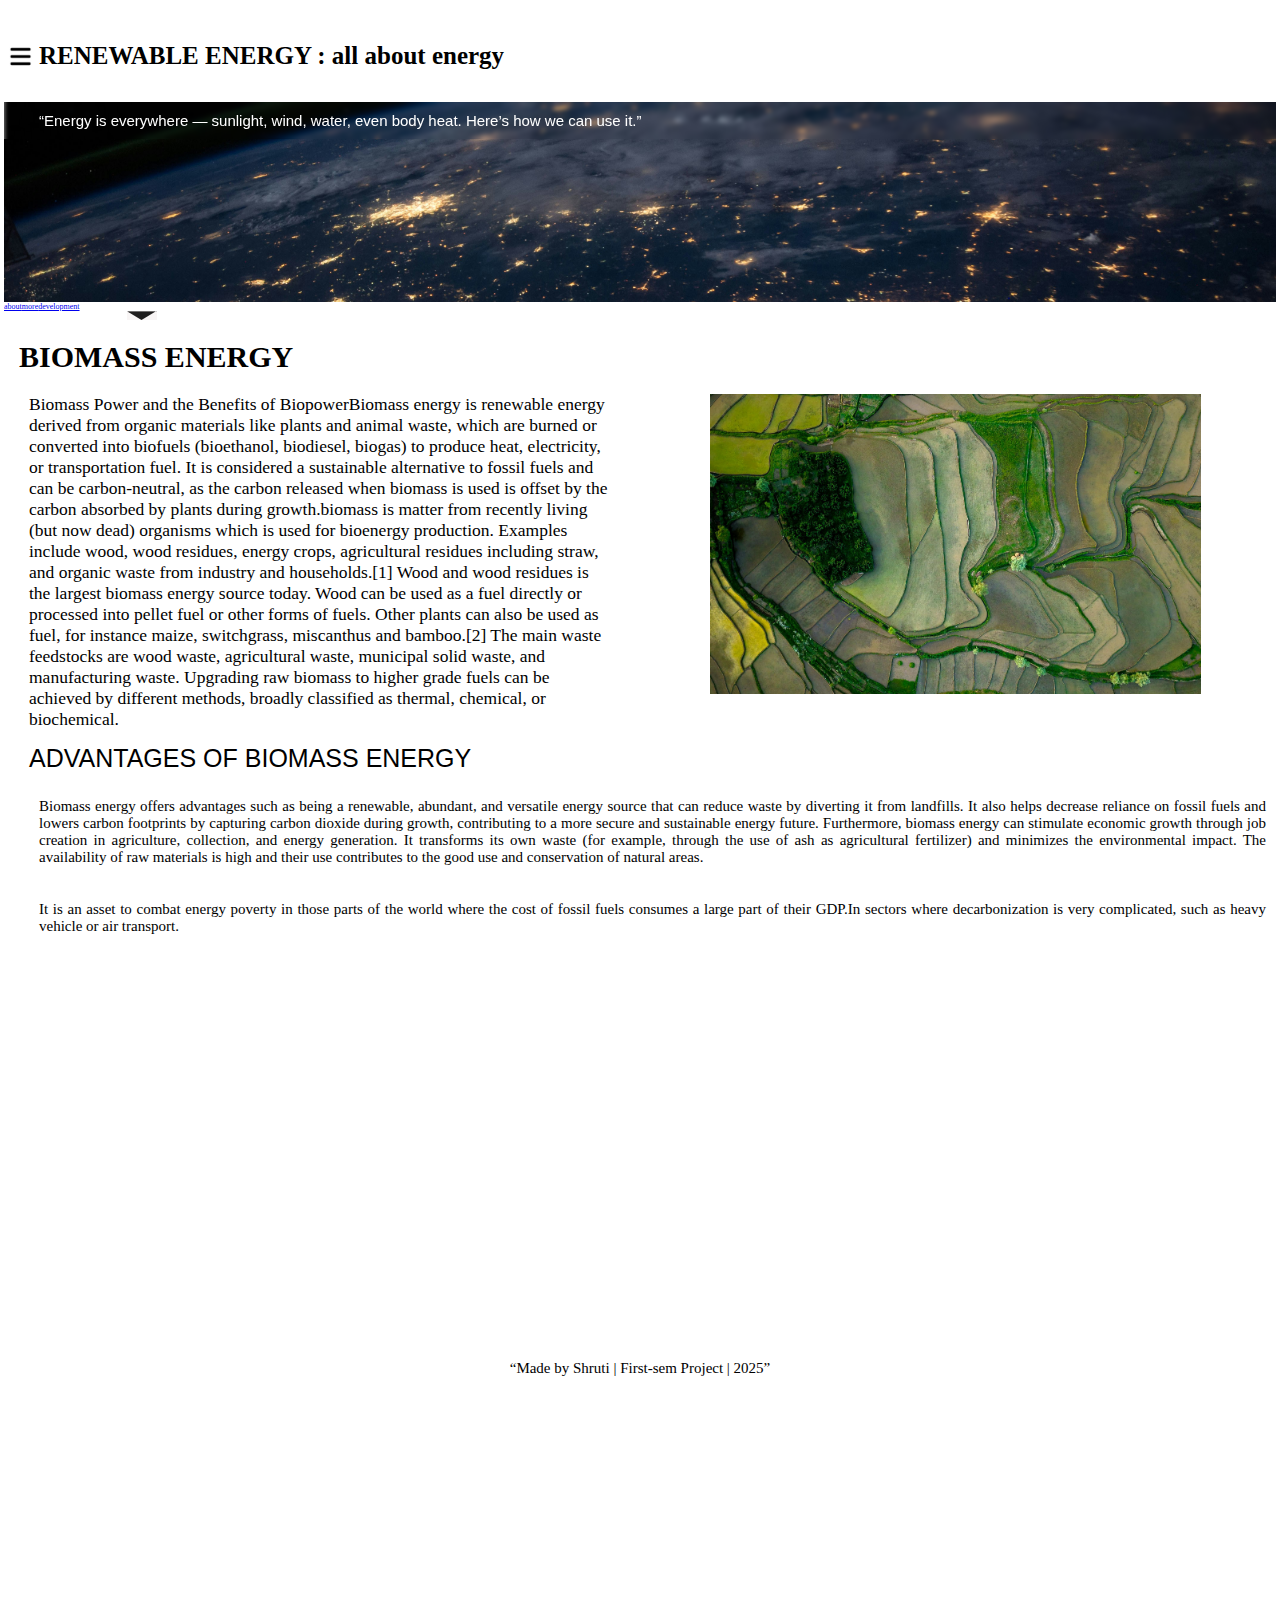
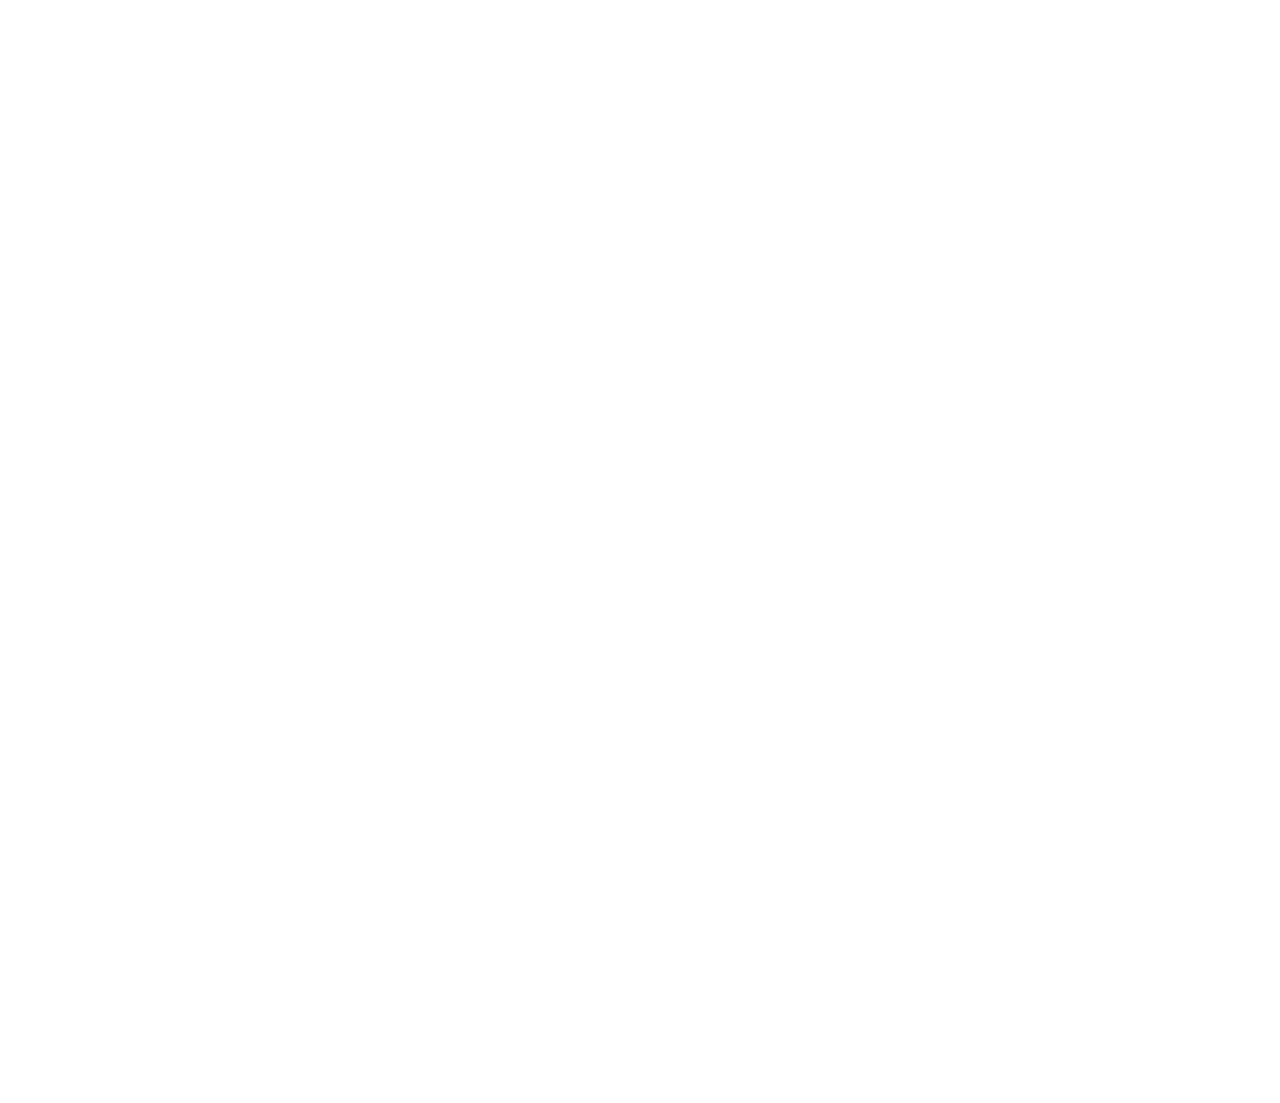
<file: geomass.html>
<!DOCTYPE html>
<html lang="en">
<head>
    <meta charset="UTF-8">
    <meta name="viewport" content="width=device-width, initial-scale=1.0">
    <title>geomss energy</title>
    <link rel="stylesheet" href="style.css">
<body>
    <div class="header2">
         <div class="iconbar"></div>
    <h1 class="heading2" style="padding-left: 70px; font-size: 50px;">RENEWABLE ENERGY : all about energy</h1>
    <img src="icon.png" alt="icon" class="iconbar">
    </div>

    <div class="container2"><div class="quote" >
        <p>“Energy is everywhere — sunlight, wind, water, even body heat. Here’s how we can use it.”</p>
        </div>
    </div>

    <div class="indicator">

            <a href="index.html" class="box1">about</a>
            <a href="more.html" class="box2">more</a>
            <a href="development.html" class="box3">development</a>
    </div>
            

            
    </div>

    <div class="box42" style="margin-left: 245px;"></div>
    

    <h1 class="geomassh"> BIOMASS ENERGY</h1>

    <div class="imgtext">

<div class="geomasstext">Biomass Power and the Benefits of BiopowerBiomass energy is renewable energy derived from organic materials like plants and animal waste, which are burned or converted into biofuels (bioethanol, biodiesel, biogas) to produce heat, electricity, or transportation fuel. It is considered a sustainable alternative to fossil fuels and can be carbon-neutral, as the carbon released when biomass is used is offset by the carbon absorbed by plants during growth.biomass is matter from recently living (but now dead) organisms which is used for bioenergy production. Examples include wood, wood residues, energy crops, agricultural residues including straw, and organic waste from industry and households.[1] Wood and wood residues is the largest biomass energy source today. Wood can be used as a fuel directly or processed into pellet fuel or other forms of fuels. Other plants can also be used as fuel, for instance maize, switchgrass, miscanthus and bamboo.[2] The main waste feedstocks are wood waste, agricultural waste, municipal solid waste, and manufacturing waste. Upgrading raw biomass to higher grade fuels can be achieved by different methods, broadly classified as thermal, chemical, or biochemical.</div>

        <div class="geomassimg"></div>
    </div>


    <h class="biomassadv" > ADVANTAGES OF BIOMASS ENERGY</h>

    <p>Biomass energy offers advantages such as being a renewable, abundant, and versatile energy source that can reduce waste by diverting it from landfills. It also helps decrease reliance on fossil fuels and lowers carbon footprints by capturing carbon dioxide during growth, contributing to a more secure and sustainable energy future. Furthermore, biomass energy can stimulate economic growth through job creation in agriculture, collection, and energy generation. It transforms its own waste (for example, through the use of ash as agricultural fertilizer) and minimizes the environmental impact. The availability of raw materials is high and their use contributes to the good use and conservation of natural areas.</p>
    <p>It is an asset to combat energy poverty in those parts of the world where the cost of fossil fuels consumes a large part of their GDP.In sectors where decarbonization is very complicated, such as heavy vehicle or air transport.</p>

     <div class="space"></div>
    <div class="end">“Made by Shruti | First-sem Project | 2025”</div>
</body>
</html>
</file>
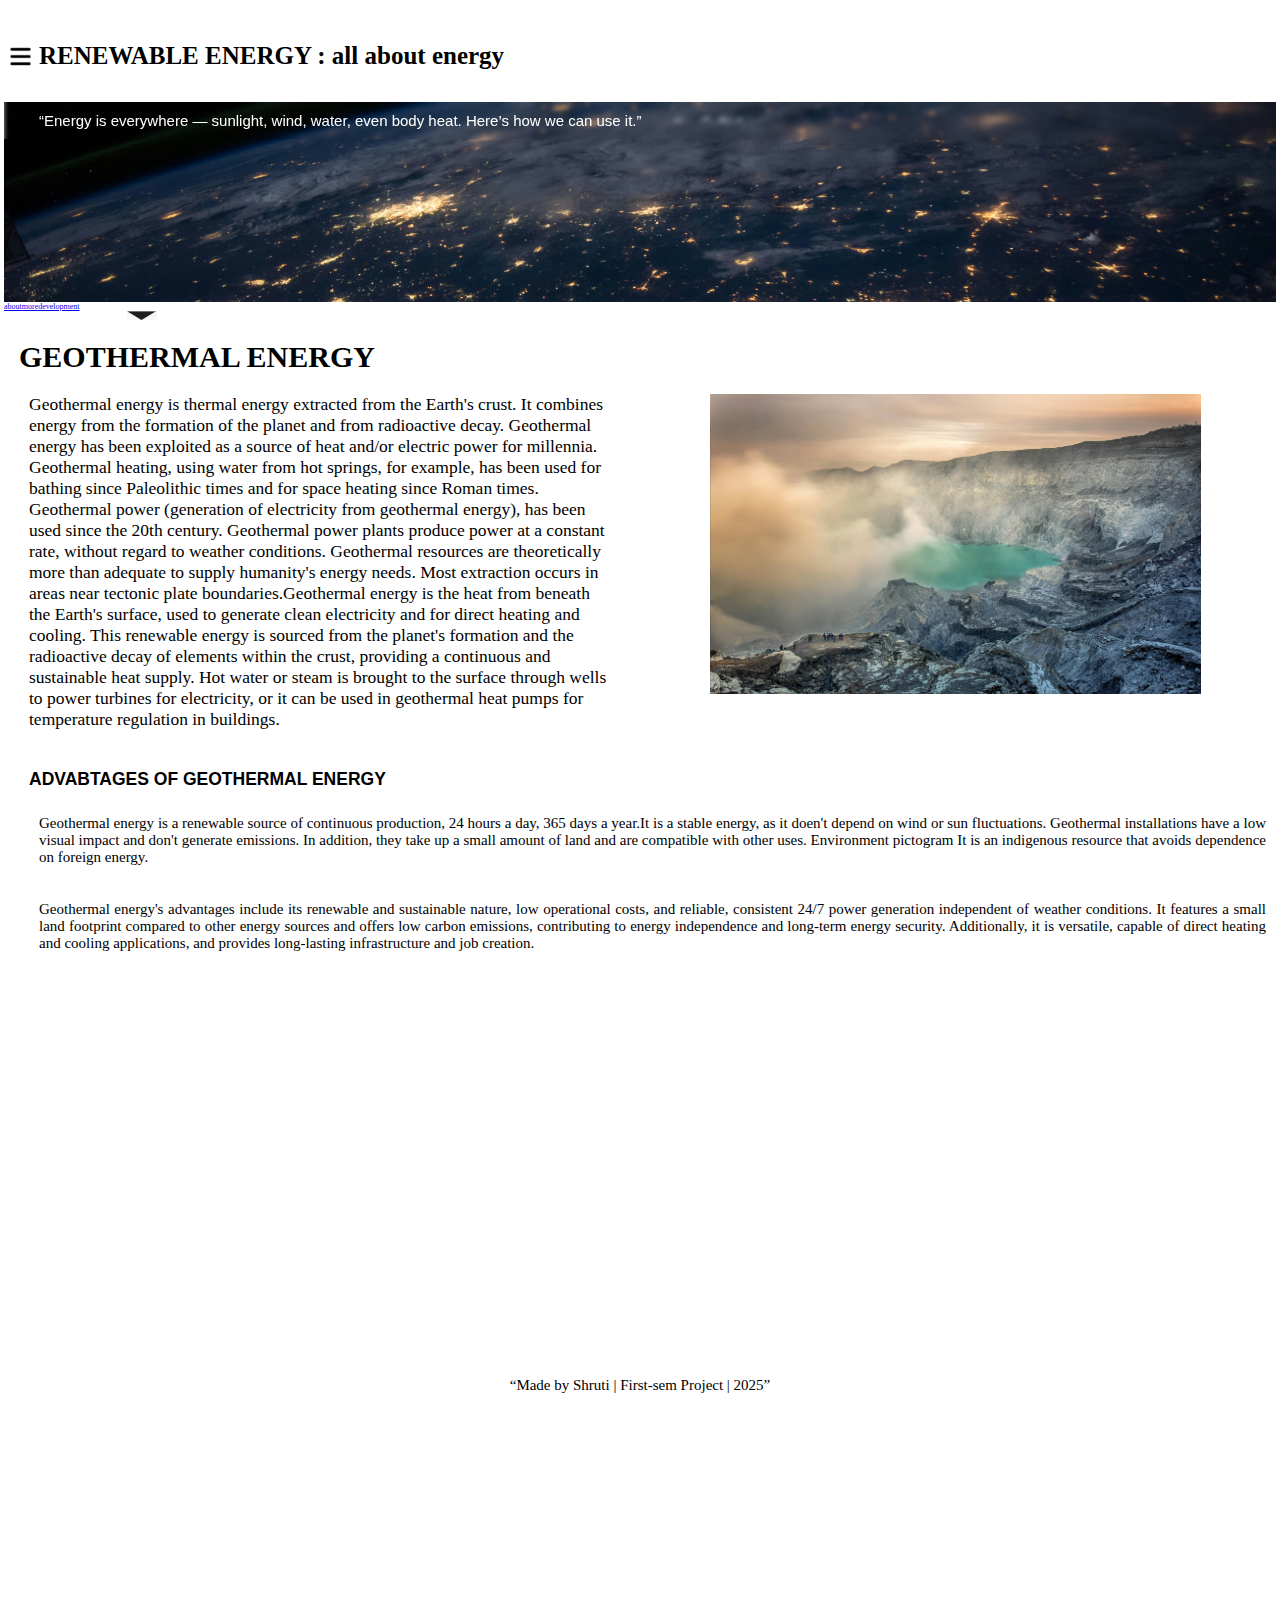
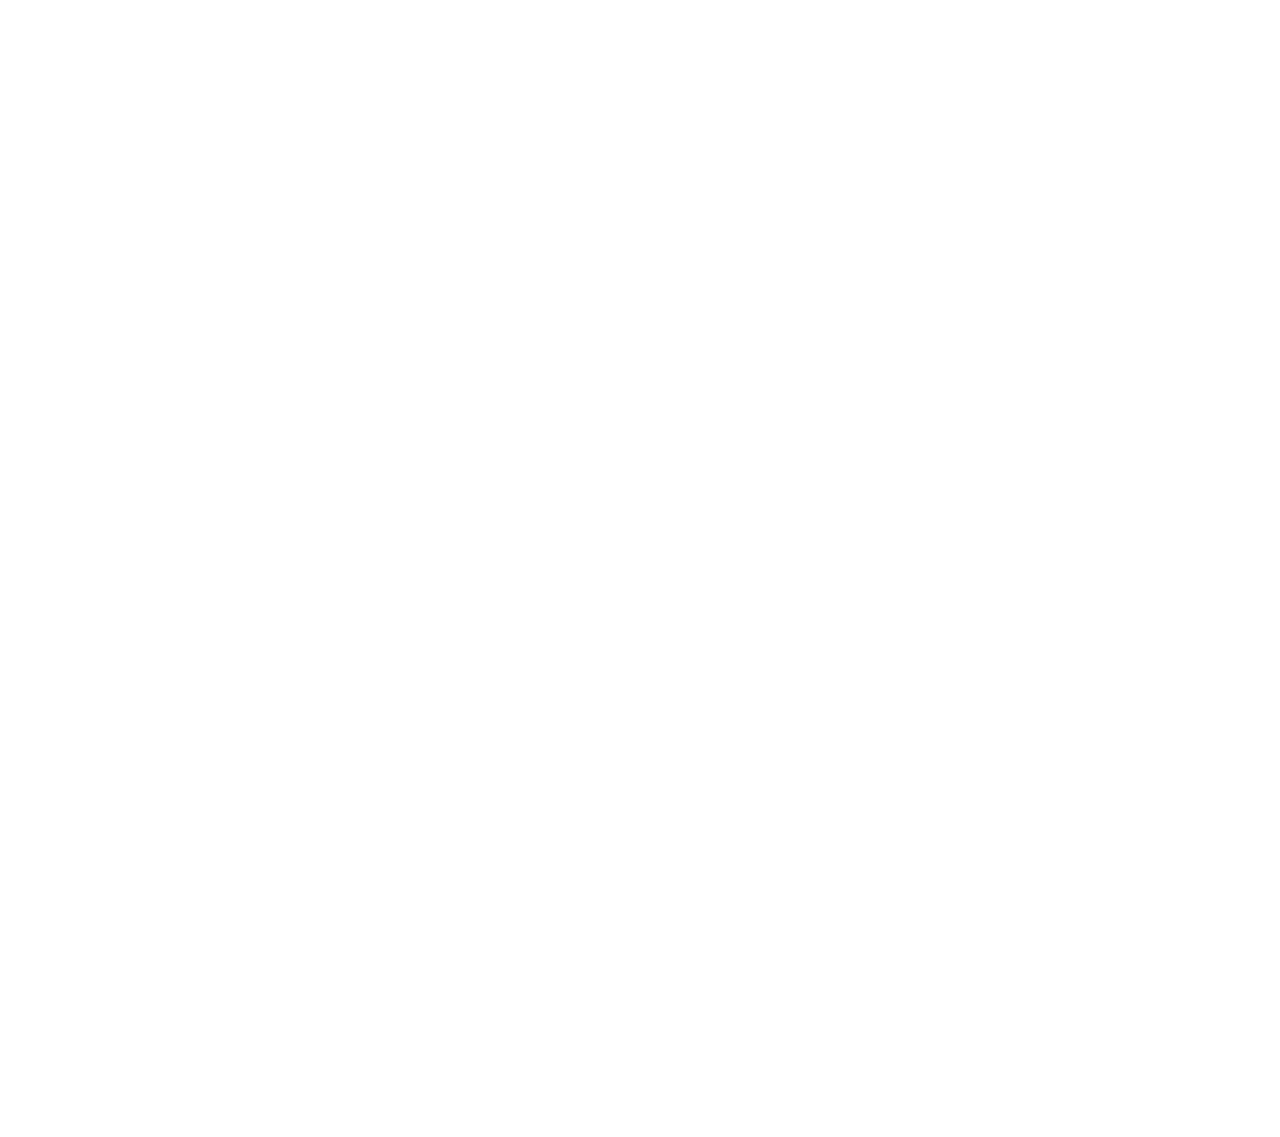
<file: geothermal.html>
<!DOCTYPE html>
<html lang="en">
<head>
    <meta charset="UTF-8">
    <meta name="viewport" content="width=device-width, initial-scale=1.0">
    <title>geothermal energy</title>
    <link rel="stylesheet" href="style.css">
</head>
<body>
    
    <div class="header2">
         <div class="iconbar"></div>
    <h1 class="heading2" style="padding-left: 70px; font-size: 50px;">RENEWABLE ENERGY : all about energy</h1>
    <img src="icon.png" alt="icon" class="iconbar">
    </div>

    <div class="container2"><div class="quote" >
        <p>“Energy is everywhere — sunlight, wind, water, even body heat. Here’s how we can use it.”</p>
        </div>
    </div>

    <div class="indicator">

            <a href="index.html" class="box1">about</a>
            <a href="more.html" class="box2">more</a>
            <a href="development.html" class="box3">development</a>
    </div>

    <div class="box42" style="margin-left: 245px;"></div>

    <h1 class="geoh"> GEOTHERMAL ENERGY</h1>
    <div class="imgtext">
        <div class="geotext">Geothermal energy is thermal energy extracted from the Earth's crust. It combines energy from the formation of the planet and from radioactive decay. Geothermal energy has been exploited as a source of heat and/or electric power for millennia.

Geothermal heating, using water from hot springs, for example, has been used for bathing since Paleolithic times and for space heating since Roman times. Geothermal power (generation of electricity from geothermal energy), has been used since the 20th century. Geothermal power plants produce power at a constant rate, without regard to weather conditions. Geothermal resources are theoretically more than adequate to supply humanity's energy needs. Most extraction occurs in areas near tectonic plate boundaries.Geothermal energy is the heat from beneath the Earth's surface, used to generate clean electricity and for direct heating and cooling. This renewable energy is sourced from the planet's formation and the radioactive decay of elements within the crust, providing a continuous and sustainable heat supply. Hot water or steam is brought to the surface through wells to power turbines for electricity, or it can be used in geothermal heat pumps for temperature regulation in buildings.  </div>

<div class="geoimg"></div>
    </div>

    <h1 class="geothermaladv"> ADVABTAGES OF GEOTHERMAL ENERGY</h1>

    <p>Geothermal energy is a renewable source of continuous production, 24 hours a day, 365 days a year.It is a stable energy, as it doen't depend on wind or sun fluctuations. 
    Geothermal installations have a low visual impact and don't generate emissions. In addition, they take up a small amount of land and are compatible with other uses. 

Environment pictogram
It is an indigenous resource that avoids dependence on foreign energy. </p>

<p>Geothermal energy's advantages include its renewable and sustainable nature, low operational costs, and reliable, consistent 24/7 power generation independent of weather conditions. It features a small land footprint compared to other energy sources and offers low carbon emissions, contributing to energy independence and long-term energy security. Additionally, it is versatile, capable of direct heating and cooling applications, and provides long-lasting infrastructure and job creation.  </p>

     <div class="space"></div>
    <div class="end">“Made by Shruti | First-sem Project | 2025”</div>
   
</body>
</html>
</file>
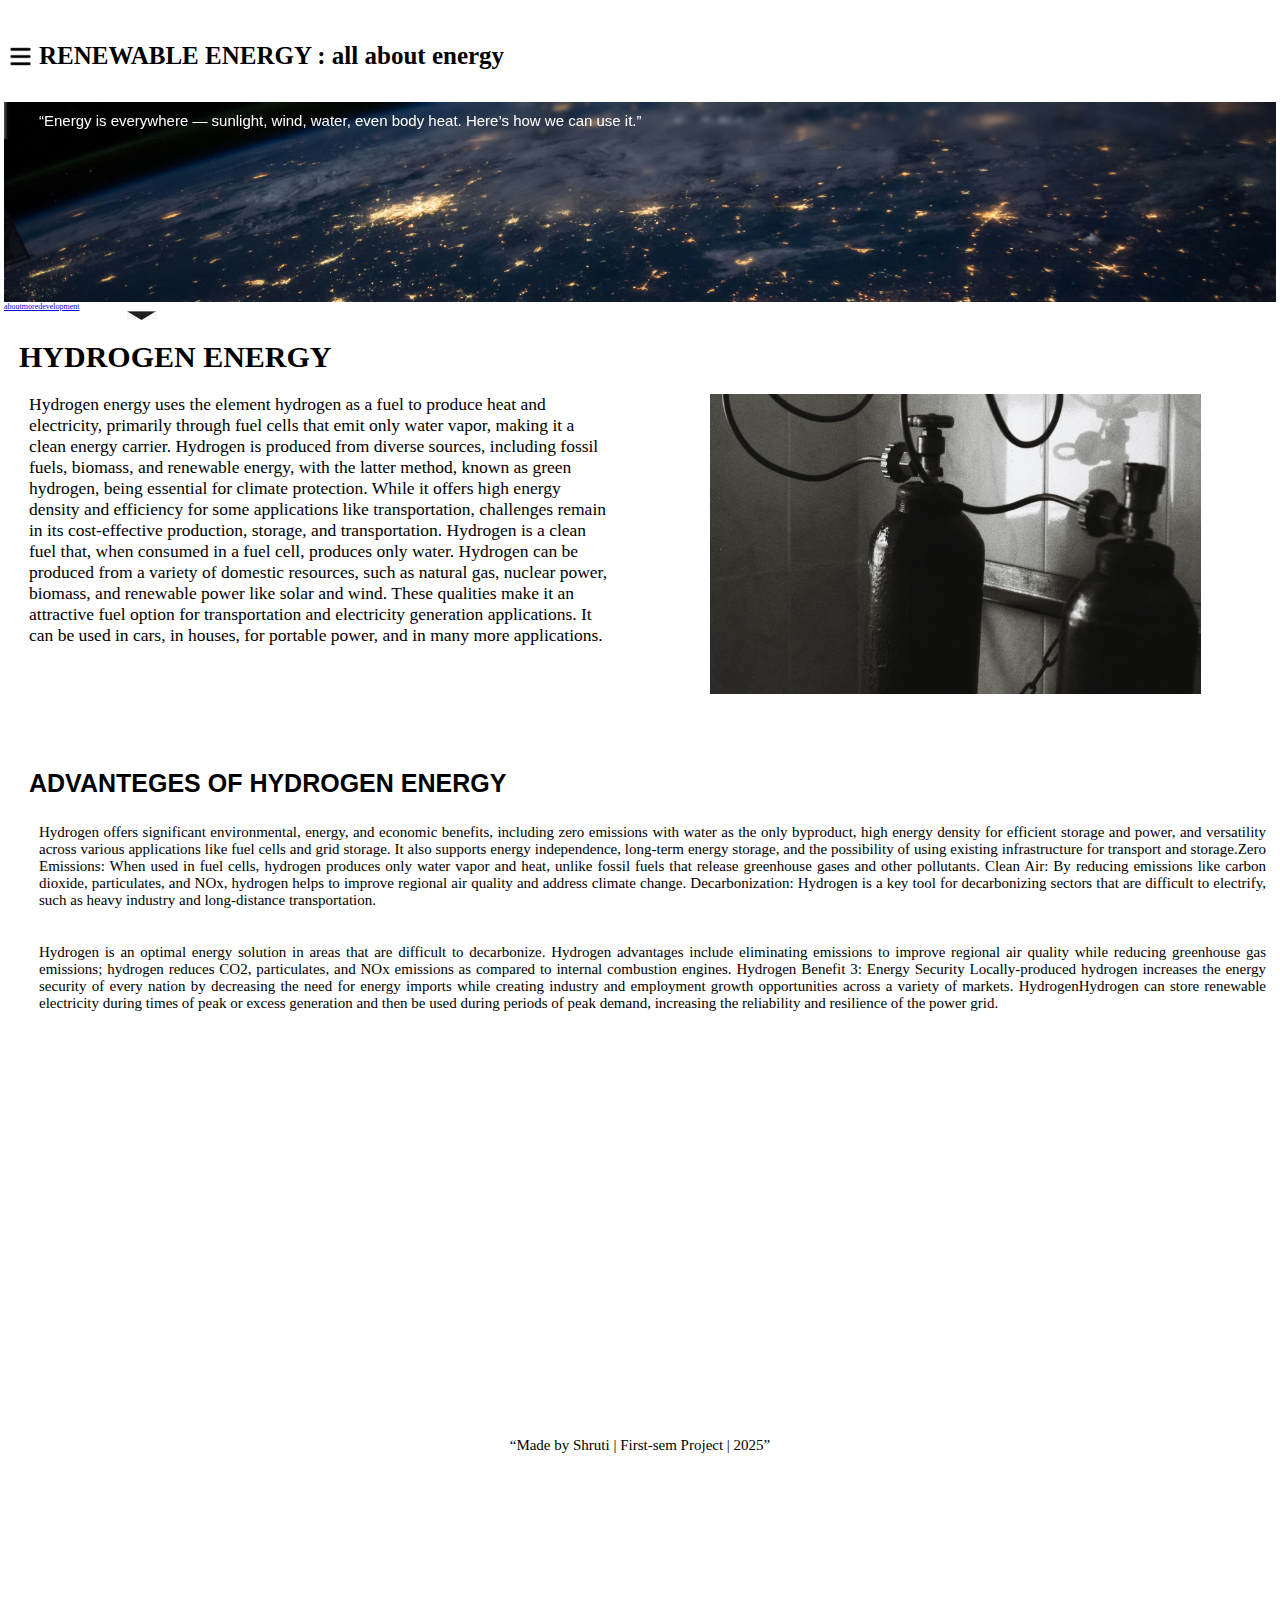
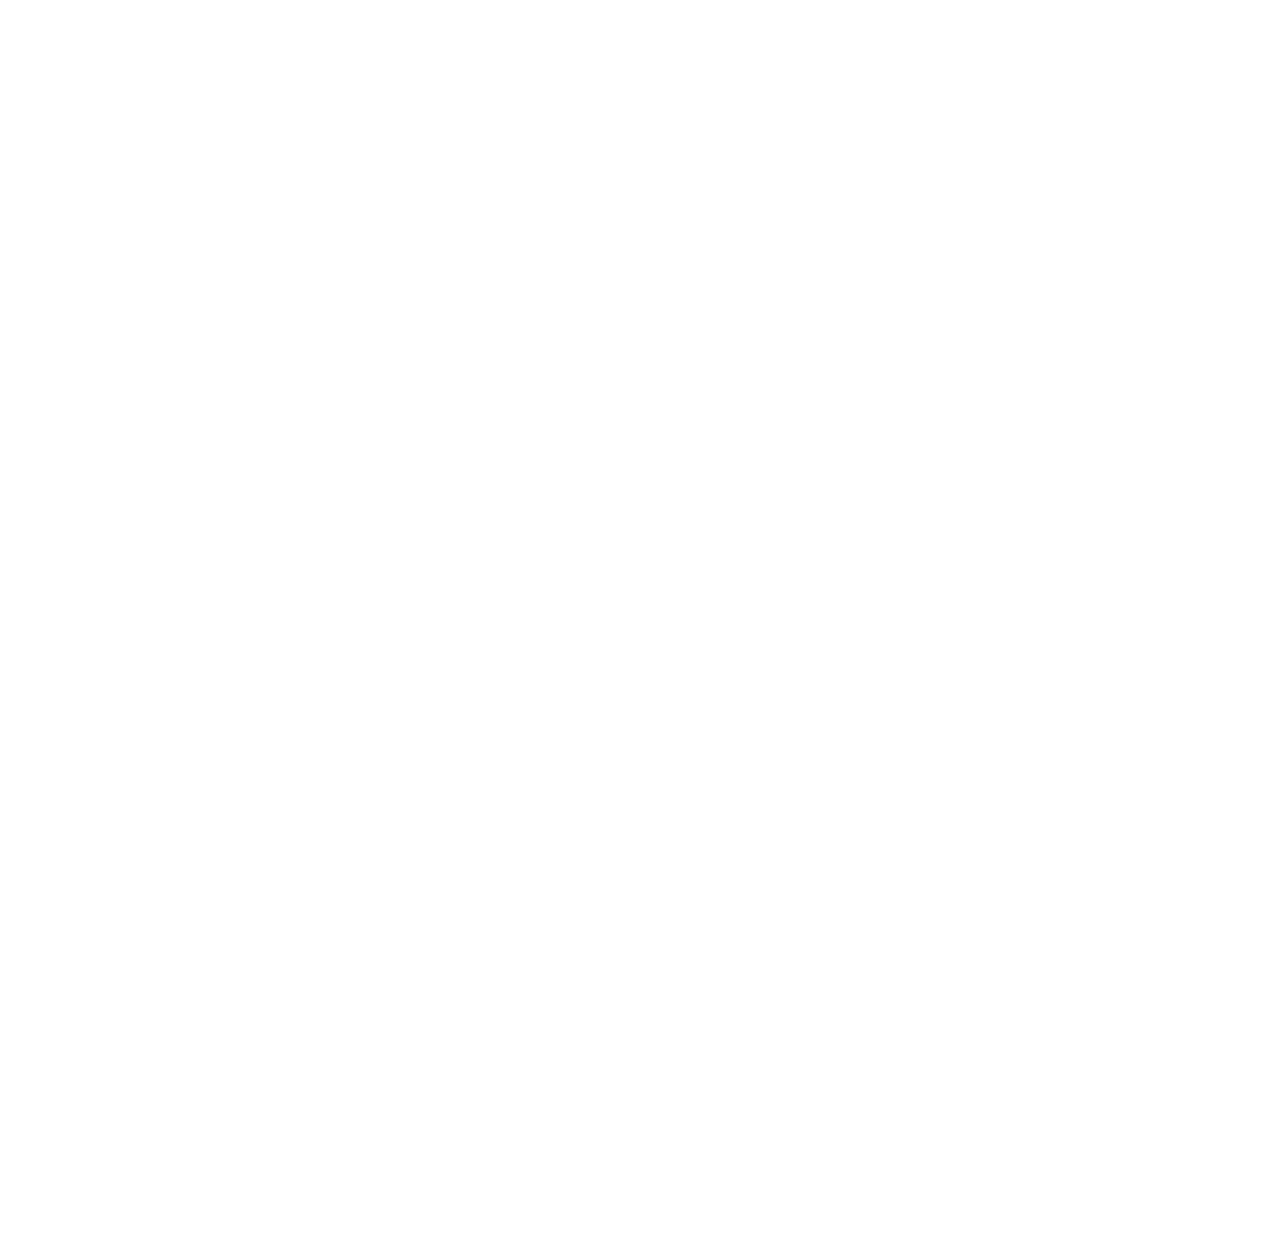
<file: hydrogen.html>
<!DOCTYPE html>
<html lang="en">
<head>
    <meta charset="UTF-8">
    <meta name="viewport" content="width=device-width, initial-scale=1.0">
    <title>HYDROGEN ENERGY</title>
    <link rel="stylesheet" href="style.css">

</head>
<body>
    
    <div class="header2">
         <div class="iconbar"></div>
    <h1 class="heading2" style="padding-left: 70px; font-size: 50px;">RENEWABLE ENERGY : all about energy</h1>
    <img src="icon.png" alt="icon" class="iconbar">
    </div>

    <div class="container2"><div class="quote" >
        <p>“Energy is everywhere — sunlight, wind, water, even body heat. Here’s how we can use it.”</p>
        </div>
    </div>

    <div class="indicator">

            <a href="index.html" class="box1">about</a>
            <a href="more.html" class="box2">more</a>
            <a href="development.html" class="box3">development</a>
    </div>
            

            
    </div>

    <div class="box42" style="margin-left: 245px;"></div>
    

    <h1 class="hydrogenh"> HYDROGEN ENERGY</h1>

    <div class="imgtext">

<div class="hydrogentext">
    Hydrogen energy uses the element hydrogen as a fuel to produce heat and electricity, primarily through fuel cells that emit only water vapor, making it a clean energy carrier. Hydrogen is produced from diverse sources, including fossil fuels, biomass, and renewable energy, with the latter method, known as green hydrogen, being essential for climate protection. While it offers high energy density and efficiency for some applications like transportation, challenges remain in its cost-effective production, storage, and transportation.  Hydrogen is a clean fuel that, when consumed in a fuel cell, produces only water. Hydrogen can be produced from a variety of domestic resources, such as natural gas, nuclear power, biomass, and renewable power like solar and wind. These qualities make it an attractive fuel option for transportation and electricity generation applications. It can be used in cars, in houses, for portable power, and in many more applications.
</div>

        <div class="hydrogenimg"></div>
    </div>

    <h1 class="hydrogenadv">ADVANTEGES OF HYDROGEN ENERGY</h1>

    <P>Hydrogen offers significant environmental, energy, and economic benefits, including zero emissions with water as the only byproduct, high energy density for efficient storage and power, and versatility across various applications like fuel cells and grid storage. It also supports energy independence, long-term energy storage, and the possibility of using existing infrastructure for transport and storage.Zero Emissions: When used in fuel cells, hydrogen produces only water vapor and heat, unlike fossil fuels that release greenhouse gases and other pollutants. 
Clean Air: By reducing emissions like carbon dioxide, particulates, and NOx, hydrogen helps to improve regional air quality and address climate change. 
Decarbonization: Hydrogen is a key tool for decarbonizing sectors that are difficult to electrify, such as heavy industry and long-distance transportation. </P>

<p>Hydrogen is an optimal energy solution in areas that are difficult to decarbonize. Hydrogen advantages include eliminating emissions to improve regional air quality while reducing greenhouse gas emissions; hydrogen reduces CO2, particulates, and NOx emissions as compared to internal combustion engines.

Hydrogen Benefit 3: Energy Security
Locally-produced hydrogen increases the energy security of every nation by decreasing the need for energy imports while creating industry and employment growth opportunities across a variety of markets.

HydrogenHydrogen can store renewable electricity during times of peak or excess generation and then be used during periods of peak demand, increasing the reliability and resilience of the power grid.</p>

     <div class="space"></div>
    <div class="end">“Made by Shruti | First-sem Project | 2025”</div>
   
</body>
</html>
</file>
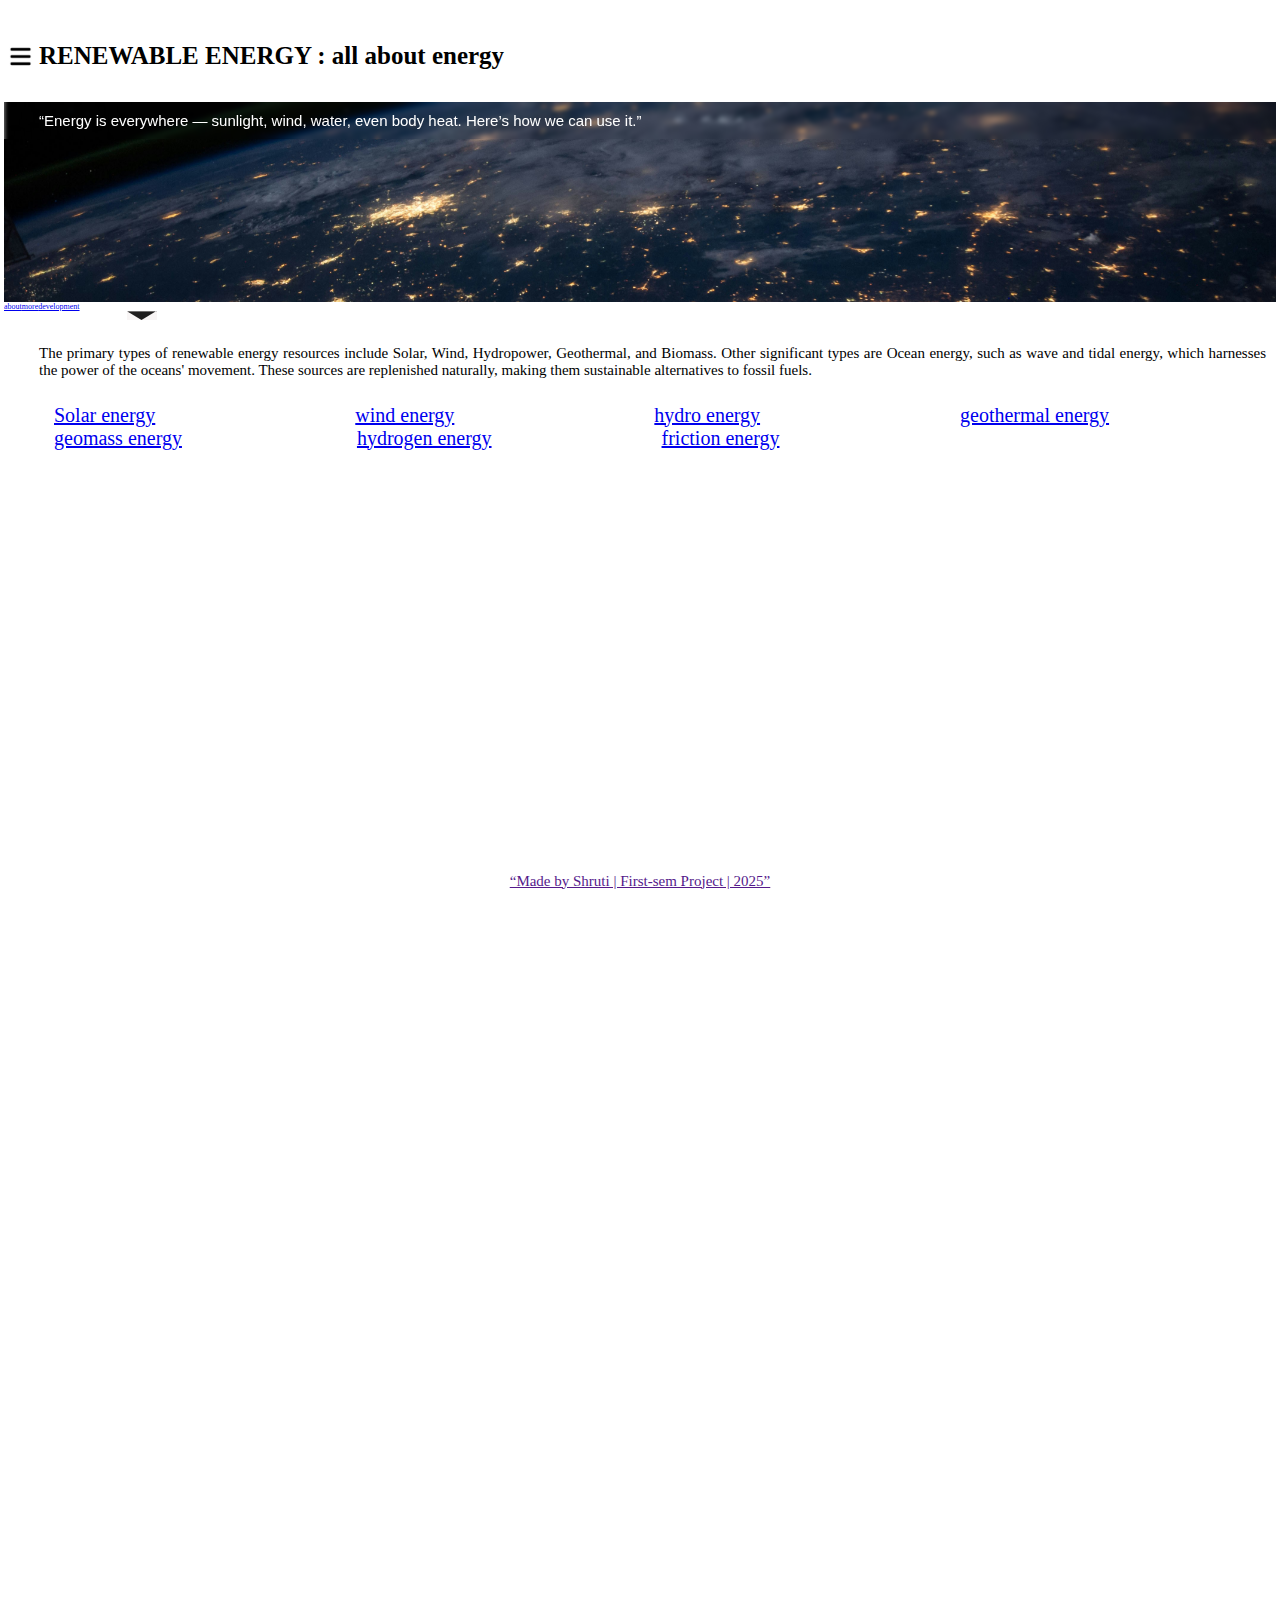
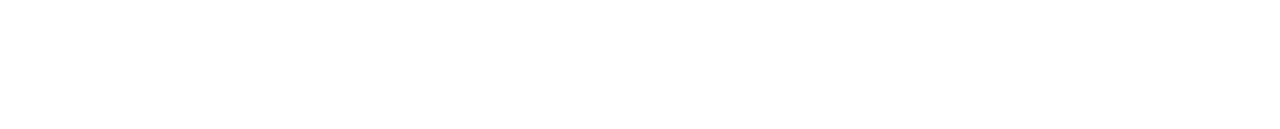
<file: more.html>
<!DOCTYPE html>
<html lang="en">
<head>
    <meta charset="UTF-8">
    <meta name="viewport" content="width=device-width, initial-scale=1.0">
    <title>renewable energy</title>
    <link rel="stylesheet" href="style.css">
</head>
<body>

    <div class="header2">
         <div class="iconbar"></div>
    <h1 class="heading2" style="padding-left: 70px; font-size: 50px;">RENEWABLE ENERGY : all about energy</h1>
    <img src="icon.png" alt="icon" class="iconbar">
    </div>

    <div class="container2"><div class="quote" >
        <p>“Energy is everywhere — sunlight, wind, water, even body heat. Here’s how we can use it.”</p>
        </div>
    </div>

    <div class="indicator">

            <a href="index.html" class="box1">about</a>
            <a href="more.html" class="box2">more</a>
            <a href="development.html" class="box3">development</a>
    </div>

    <div class="box42" style="margin-left: 245px;"></div>

    <p>The primary types of renewable energy resources include Solar, Wind, Hydropower, Geothermal, and Biomass. Other significant types are Ocean energy, such as wave and tidal energy, which harnesses the power of the oceans' movement. These sources are replenished naturally, making them sustainable alternatives to fossil fuels.  </p>

    

    <div class="elements1">
        <a href="solarenergy.html" class="ele1"> </a>
        <a href="windenergy.html" class="ele2"> </a>
        <a href="hydro.html" class="ele10"> </a>
        <a href="geothermal.html" class="ele4"> </a>
        </div>
        

        <div class="element1text">
            <a href="solarenergy.html"
        class="title1" >Solar energy
        </a>
        <a href="windenergy.html"
         class="title2">wind energy
    </a>
    <a href="hydro.html"
        class="title3">hydro energy
</a>
        <a href="geothermal.html"class="title4">geothermal energy</a>
        </div>


        <div class="elements2">
            <a href="geomass.html" class="ele5"> </a>
            <a href="hydrogen.html" class="ele6"> </a>
            <a href="friction.html" class="ele7"> </a>
            <div class="ele8"> </div>
            </div>

            <div class="element2text">
        <a href="geomass.html" class="title5" >geomass energy</a>
        <a href="hydrogen.html" class="title6"> hydrogen energy</a>
        <a href="friction.html" class="title7">friction energy</a>
        <a href="" class="title8"> </div>
        </div>

        <div class="space"></div>

        <div class="end">“Made by Shruti | First-sem Project | 2025”</div>
            
            

    
</body>
</html>
</file>
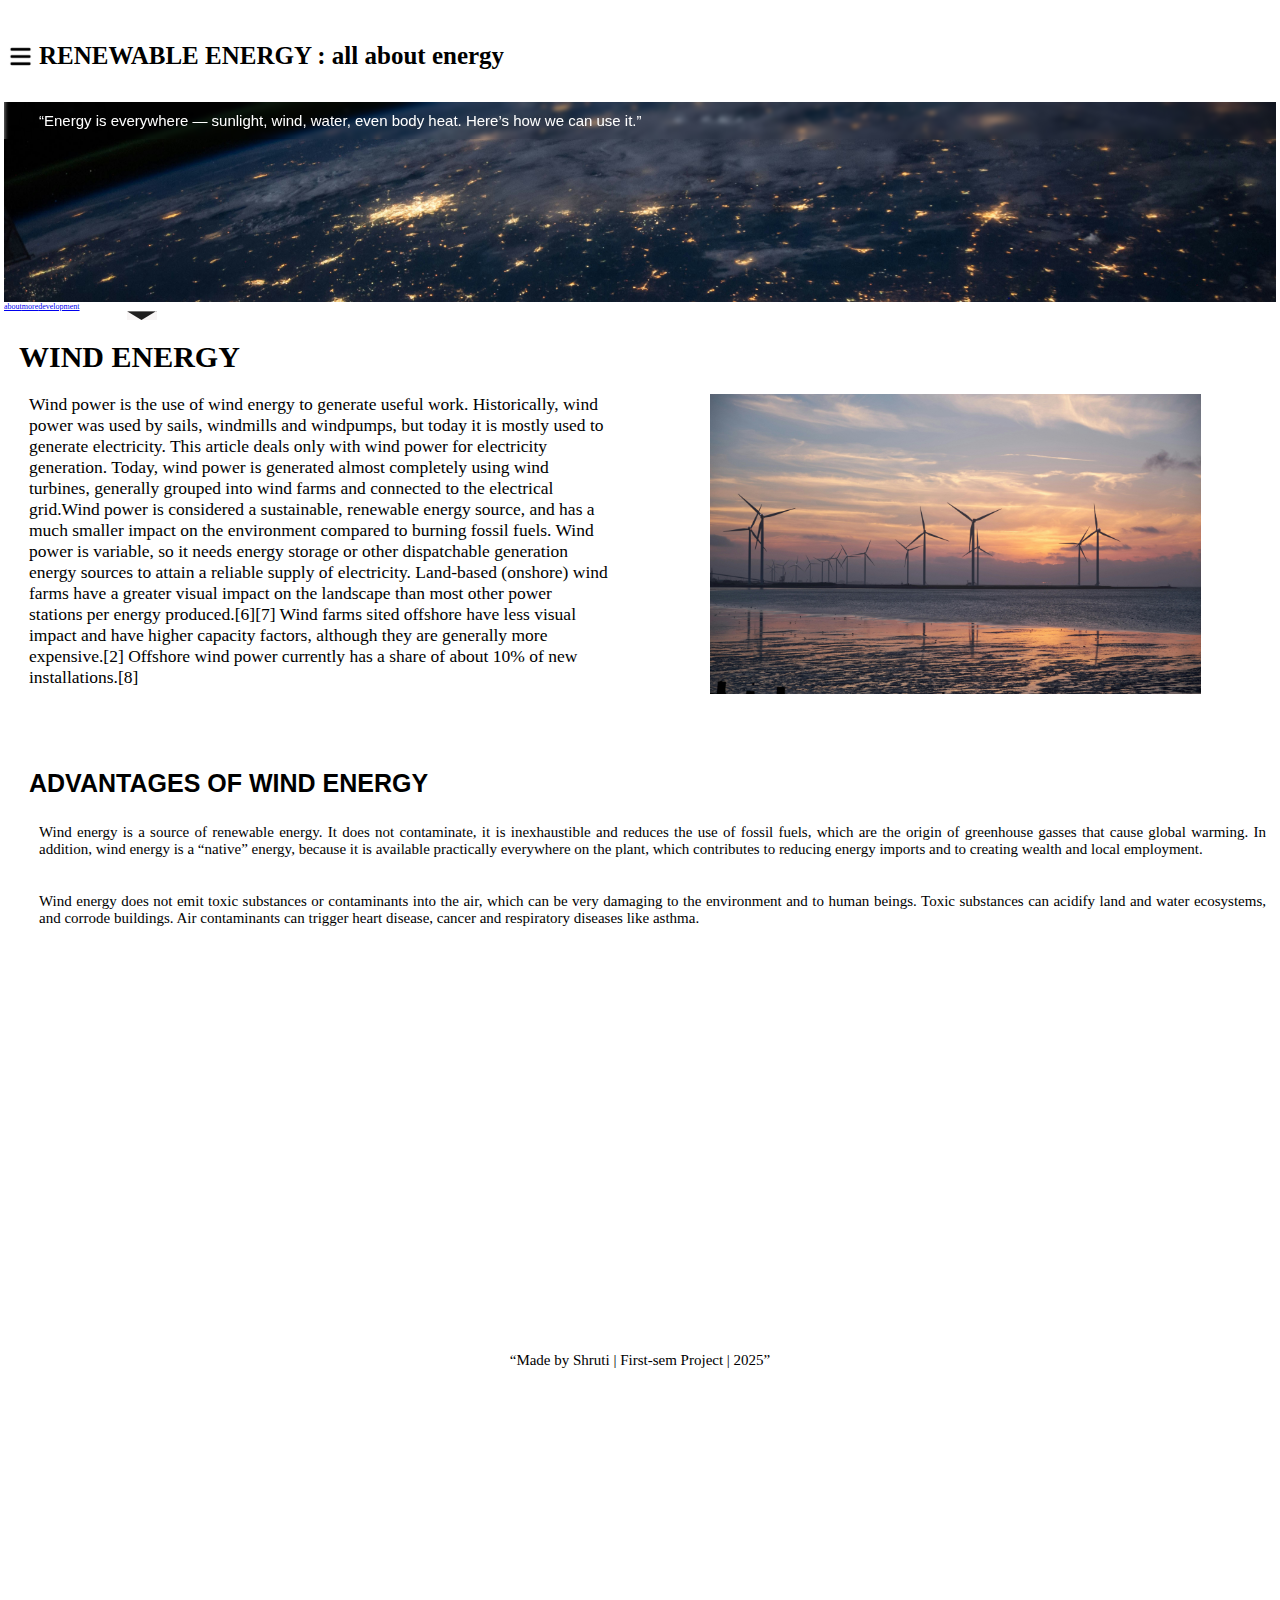
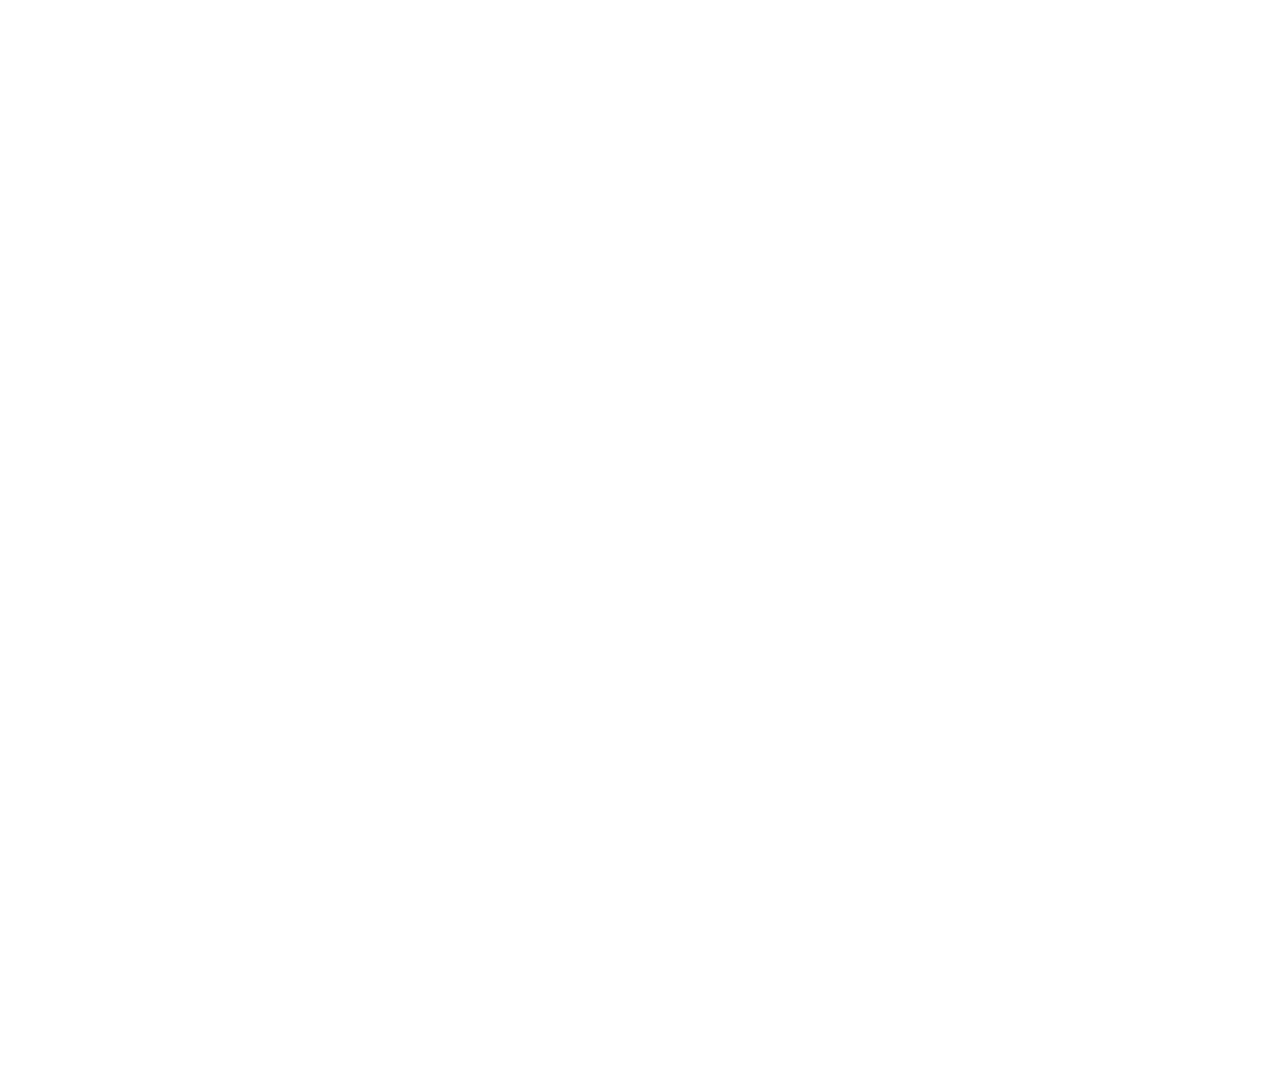
<file: windenergy.html>
<!DOCTYPE html>
<html lang="en">
<head>
    <meta charset="UTF-8">
    <meta name="viewport" content="width=device-width, initial-scale=1.0">
    <title>wind energy</title>
    <link rel="stylesheet" href="style.css">
</head>
<body>

    <div class="header2">
         <div class="iconbar"></div>
    <h1 class="heading2" style="padding-left: 70px; font-size: 50px;">RENEWABLE ENERGY : all about energy</h1>
    <img src="icon.png" alt="icon" class="iconbar">
    </div>

    <div class="container2"><div class="quote" >
        <p>“Energy is everywhere — sunlight, wind, water, even body heat. Here’s how we can use it.”</p>
        </div>
    </div>

    <div class="indicator">

            <a href="index.html" class="box1">about</a>
            <a href="more.html" class="box2">more</a>
            <a href="development.html" class="box3">development</a>
    </div>

    <div class="box42" style="margin-left: 245px;"></div>
     <h1 class="windh"> WIND ENERGY</h1>

    <div class="imgtext">

    
    <div class="windtext">Wind power is the use of wind energy to generate useful work. Historically, wind power was used by sails, windmills and windpumps, but today it is mostly used to generate electricity. This article deals only with wind power for electricity generation. Today, wind power is generated almost completely using wind turbines, generally grouped into wind farms and connected to the electrical grid.Wind power is considered a sustainable, renewable energy source, and has a much smaller impact on the environment compared to burning fossil fuels. Wind power is variable, so it needs energy storage or other dispatchable generation energy sources to attain a reliable supply of electricity. Land-based (onshore) wind farms have a greater visual impact on the landscape than most other power stations per energy produced.[6][7] Wind farms sited offshore have less visual impact and have higher capacity factors, although they are generally more expensive.[2] Offshore wind power currently has a share of about 10% of new installations.[8]</div>

    <div class="windimg"></div>
    </div>
<h1 class="windadv"> ADVANTAGES OF WIND ENERGY</h1>
    <p> Wind energy is a source of renewable energy. It does not contaminate, it is inexhaustible and reduces the use of fossil fuels, which are the origin of greenhouse gasses that cause global warming.

In addition, wind energy is a “native” energy, because it is available practically everywhere on the plant, which contributes to reducing energy imports and to creating wealth and local employment.</p>


      <P>Wind energy does not emit toxic substances or contaminants into the air, which can be very damaging to the environment and to human beings. Toxic substances can acidify land and water ecosystems, and corrode buildings. Air contaminants can trigger heart disease, cancer and respiratory diseases like asthma.

 </P>
    <div class="space"></div>
    <div class="end">“Made by Shruti | First-sem Project | 2025”</div>
   
   
    

    
</body>
</html>
</file>
<file: style.css>
body {
  zoom: 0.5;
}

.end{
    text-align: center;
    font-size: 30px;
    margin-bottom: 50px;
}

.whatrene{
    font-size: 70px;
}



.whatdev{

    font-size: 70px;
    margin-top: 50px;
    margin-left: 50px;
    
}

.whatresearch{
    font-size: 70px;
    margin-top: 5opx;
    margin-left: 50px;
}

.what{
    font-size: 30px;
    margin-left: 30px;
    
}

.generation {
    font-size: 70px;
    padding-left: 20px;
    padding-top: 20px;
    font-family: 'Gill Sans', 'Gill Sans MT', Calibri, 'Trebuchet MS', sans-serif;
    font-weight: bold;
}
.container {
    width: 100%;
    height: 400px;
    background-image: url("nasa-Q1p7bh3SHj8-unsplash.jpg");
    background-size: cover;
    background-position: center;
    color: white;
   

    
}

.container2 {
    width: 100;
    height: 400px;
    background-image: url("nasa-Q1p7bh3SHj8-unsplash.jpg");
    background-size: cover;
    background-position: center;
    color: white;
}
   
#ele1 {
    width: 500px;
    height:300px;
    background-color: rgb(11, 10, 10);
    margin-top: 100px;
    background-image: url(sun.jpg);
    background-size: cover;
    background-repeat: no-repeat;
    font-size: 50px;
    transition: all 0.2s ease;
}
    

#ele1:hover {
    transform: scale(1.05); 
    box-shadow: 0 4px 15px rgba(0, 0, 0, 0.4); 
    
}


#ele2 {
    width: 500px;
    height:300px;
    background-color: rgb(11, 10, 10);
    margin-top: 100px;
    background-image: url(wind.jpg);
    background-size: cover;
    background-repeat: no-repeat;
    transition: all 0.3s ease;
}

    #ele2:hover {
    transform: scale(1.05); 
    box-shadow: 0 4px 15px rgba(0, 0, 0, 0.4); 
    
}






#ele10 {
    width: 500px;
    height:300px;
    background-color: rgb(11, 10, 10);
    margin-top: 100px;
    background-image: url(water.jpg);
    background-size: cover;
    background-position: bottom;
    background-repeat: no-repeat;
    transition: all 0.3s ease;
    
}

#ele10:hover {
    transform: scale(1.05); 
    box-shadow: 0 4px 15px rgba(0, 0, 0, 0.4); 
    
}


#ele4 {
    width: 500px;
    height:300px;
    background-color: rgb(11, 10, 10);
    margin-top: 100px;
    background-image: url(geoe.jpg);
    background-size: cover;
    background-repeat: no-repeat;
    transition: all 0.3s ease;
    
}

#ele4:hover {
    transform: scale(1.05); 
    box-shadow: 0 4px 15px rgba(0, 0, 0, 0.4); 
    
}



#ele5 {
    width: 500px;
    height:300px;
    background-color: rgb(11, 10, 10);
    margin-top: 100px;
    background-image: url(biomass.jpg);
    background-size: cover;
    background-repeat: no-repeat;
    transition: all 0.3s ease;
    
}

#ele5:hover {
    transform: scale(1.05); 
    box-shadow: 0 4px 15px rgba(0, 0, 0, 0.4); 
    
}



#ele6 {
    width: 500px;
    height:300px;
    background-color: rgb(11, 10, 10);
    margin-top: 100px;
    background-image: url(hydrogen.jpg);
    background-size: cover;
    background-repeat: no-repeat;
    background-position: bottom;
    transition: all 0.3s ease;
    
}

#ele6:hover {
    transform: scale(1.05); 
    box-shadow: 0 4px 15px rgba(0, 0, 0, 0.4); 
    
}



#ele7 {
    width: 500px;
    height:300px;
    background-color: rgb(11, 10, 10);
    margin-top: 100px;
    background-image: url(friction.jpg);
    background-size: cover;
    background-repeat: no-repeat;
    transition: all 0.3s ease;
    
}

#ele7:hover {
    transform: scale(1.05); 
    box-shadow: 0 4px 15px rgba(0, 0, 0, 0.4);
    
}



#ele8 {
    width: 500px;
    height:300px;
    background-color: white;
    margin-top: 100px;
   transition: all 0.3s ease;
    background-size: cover;
    background-repeat: no-repeat;
        
}

#ele8:hover {
    transform: scale(1.05); 
    box-shadow: 0 4px 15px rgba(0, 0, 0, 0.4);
    
}




.quote {
   -webkit-backdrop-filter: blur(4px);
   backdrop-filter: blur(4px);
   font-family: 'Gill Sans', 'Gill Sans MT', Calibri, 'Trebuchet MS', sans-serif;
   font-size: 12px;
   font-weight: 100;
}






 .header {
    width: 100%;
    height :90px;
    background-color: white;
    display: inline-table;
    display: flex;
    margin-top: 70px;
    
    
 }

 .header2 {
    width: 100%;
    
    background-color: white;
    display: inline-table;
    display: flex;
    margin-top: 50px;
    font-size: 20px;
    
 }

 .heading2 {
    font-size: 20px;
    padding-left: 20px;
    
    
 }

 .iconbar {
    width: 45px;
    height: 45px;
    position: absolute;
    margin-left: 10px;
    margin-top: 40px;
    
 }

 
  

 p {
    font-size: 30px;
    padding: 20px;
    text-align: justify;
    margin-left: 50px;
 }

 #box1 {
    width: 220px;
    height: 50px;
    background-color: black;
    color: white;
    font-size: 35px;
    border: 2px solid rgb(154, 152, 152);
    padding-left: 20px;
    padding-top: 15px;
    text-decoration: none;
    text-align: center;
 }
#box2 {
    width: 200px;
    height: 50px;
    background-color: black;
    color: white;
    font-size: 35px;
    border: 2px solid rgb(154, 152, 152);
    padding-left: 20px;
    padding-top: 15px;
    text-decoration: none;
    text-align: center;
    

}

#box3 {
    width: 400px;
    height: 50px;
    background-color: black;
    color: white;
    font-size: 35px;
    border: 2px solid rgb(154, 152, 152);
    padding-left: 20px;
    padding-top: 15px;
    text-decoration: none;
    text-align: center;
}

.box4 {
    width: 60px;
    height: 18px;
    background-color: rgb(248, 245, 245);
    background-image: url("Polygon.png");
}

.box42 {
    width: 60px;
    height: 18px;
    background-color: rgb(248, 245, 245);
    background-image: url("Polygon.png");
    
}




    
.indicator {
    display: flex;
    
}

.elements1 {
    gap: 100px;
    display: flex;
    justify-content: center;
    align-items: center;
    
    
}

.element1text {
    font-size: 30px;
    
    display: flex;
    
}

.title1{
    font-size: 40px;
    padding-left: 100px;
    
    
}

.title2{
    font-size: 40px;
    padding-left: 400px;
    
}
.title3{
    font-size: 40px;
    padding-left: 400px;
    
}

.title4{
    font-size: 40px;
    padding-left: 400px;
    
}

.element2text {
    font-size: 30px;
    
    display: flex;
    
}

.title5{
    font-size: 40px;
    padding-left: 100px;
}

.title6{
    font-size: 40px;
    padding-left: 350px;
}
.title7{
    font-size: 40px;
    padding-left: 340px;
}

.title8{
    font-size: 40px;
    padding-left: 400px;
}
.elements2 {
    gap: 100px;
    display: flex;
    justify-content: center;
    align-items: center;
    
}
 
.space {
    height: 800px;
}

.solarimg {
    width: 1100px;
    height: 600px;
    background-image: url("sun.jpg");
    background-size: cover;
    background-position: center;
    margin-left: 200px;
    margin-right: 150px;
    
}
.solartext {
    font-size: 35px;
    width: 1300px;
    height: 700px;
    margin-left: 50px;
    
    
}
.solarh {
    font-size: 60px;
    margin-left: 30px;
}

.imginfo {
    display: flex;
}

.imgtext {
    display: flex;
}

.solartech {
    font-size: 50px;
    margin-left: 50px;
    margin-top: 50px;
    font-family: 'Gill Sans', 'Gill Sans MT', Calibri, 'Trebuchet MS', sans-serif;
}

.howused {
    font-size: 50px;
    margin-left: 50px;
    margin-top: 50px;
    font-family: 'Gill Sans', 'Gill Sans MT', Calibri, 'Trebuchet MS', sans-serif;
}

.windadv{
    font-size: 50px;
    margin-left: 50px;
    margin-top: 50px;
    font-family: 'Gill Sans', 'Gill Sans MT', Calibri, 'Trebuchet MS', sans-serif;}

.hydroadv{
    font-size: 35px;
    margin-left: 50px;
    margin-top: 50px;
    font-family: 'Gill Sans', 'Gill Sans MT', Calibri, 'Trebuchet MS', sans-serif;
}

.geothermaladv{
    font-size: 35px;
    margin-left: 50px;
    margin-top: 50px;
    font-family: 'Gill Sans', 'Gill Sans MT', Calibri, 'Trebuchet MS', sans-serif;
}


.biomassadv{

    font-size: 50px;
    margin-left: 50px;
    margin-top: 50px;
    font-family: 'Gill Sans', 'Gill Sans MT', Calibri, 'Trebuchet MS', sans-serif;
}

    .hydrogenadv{
         font-size: 50px;
    margin-left: 50px;
    margin-top: 50px;
    font-family: 'Gill Sans', 'Gill Sans MT', Calibri, 'Trebuchet MS', sans-serif;
    }

.windimg {
    width: 1100px;
    height: 600px;
    background-image: url("wind.jpg");
    background-size: cover;
    background-position: center;
    margin-left: 200px;
    margin-right: 150px;
    
}

.windtext {
    font-size: 35px;
    width: 1300px;
    height: 700px;
    margin-left: 50px;
    
    
}

.windh {
    font-size: 60px;
    margin-left: 30px;
}

.hydroimg {
    width: 1100px;
    height: 600px;
    background-image: url("water.jpg");
    background-size: cover;
    background-position: bottom;
    margin-left: 200px;
    margin-right: 150px;
    
}

.hydrotext {
    font-size: 35px;
    width: 1300px;
    height: 700px;
    margin-left: 50px;
    
    
}

.hydroh {
    font-size: 60px;
    margin-left: 30px;
}



.geoimg {
    width: 1100px;
    height: 600px;
    background-image: url("geoe.jpg");
    background-size: cover;
    background-position: center;
    margin-left: 200px;
    margin-right: 150px;
    
}

.geotext {
    font-size: 35px;
    width: 1300px;
    height: 700px;
    margin-left: 50px;
    
    
}

.geoh {
    font-size: 60px;
    margin-left: 30px;
}

.geomassimg {
    width: 1100px;
    height: 600px;
    background-image: url("biomass.jpg");
    background-size: cover;
    background-position: center;
    margin-left: 200px;
    margin-right: 150px;
    
}

.geomasstext {
    font-size: 35px;
    width: 1300px;
    height: 700px;
    margin-left: 50px;
    
    
}

.geomassh {
    font-size: 60px;
    margin-left: 30px;
}

.hydrogenimg {
    width: 1100px;
    height: 600px;
    background-image: url("hydrogen.jpg");
    background-size: cover;
    background-position: center;
    margin-left: 200px;
    margin-right: 150px;
    
}

.hydrogentext {
    font-size: 35px;
    width: 1300px;
    height: 700px;
    margin-left: 50px;
    
    
}

.hydrogenh {
    font-size: 60px;
    margin-left: 30px;
}


.frictionimg {
    width: 1100px;
    height: 600px;
    background-image: url("friction.jpg");
    background-size: cover;
    background-position: center;
    margin-left: 200px;
    margin-right: 150px;
    
}

.frictiontext {
    font-size: 35px;
    width: 1300px;
    height: 700px;
    margin-left: 50px;
    
    
}

.frictionh {
    font-size: 60px;
    margin-left: 30px;
}


.page {
    display: none;
    opacity: 0;
    transform: translateY(20px);
    transition: 0.4s;
}

.page.active {
    display: block;
    opacity: 1;
    transform: translateY(0);
}
</file>
